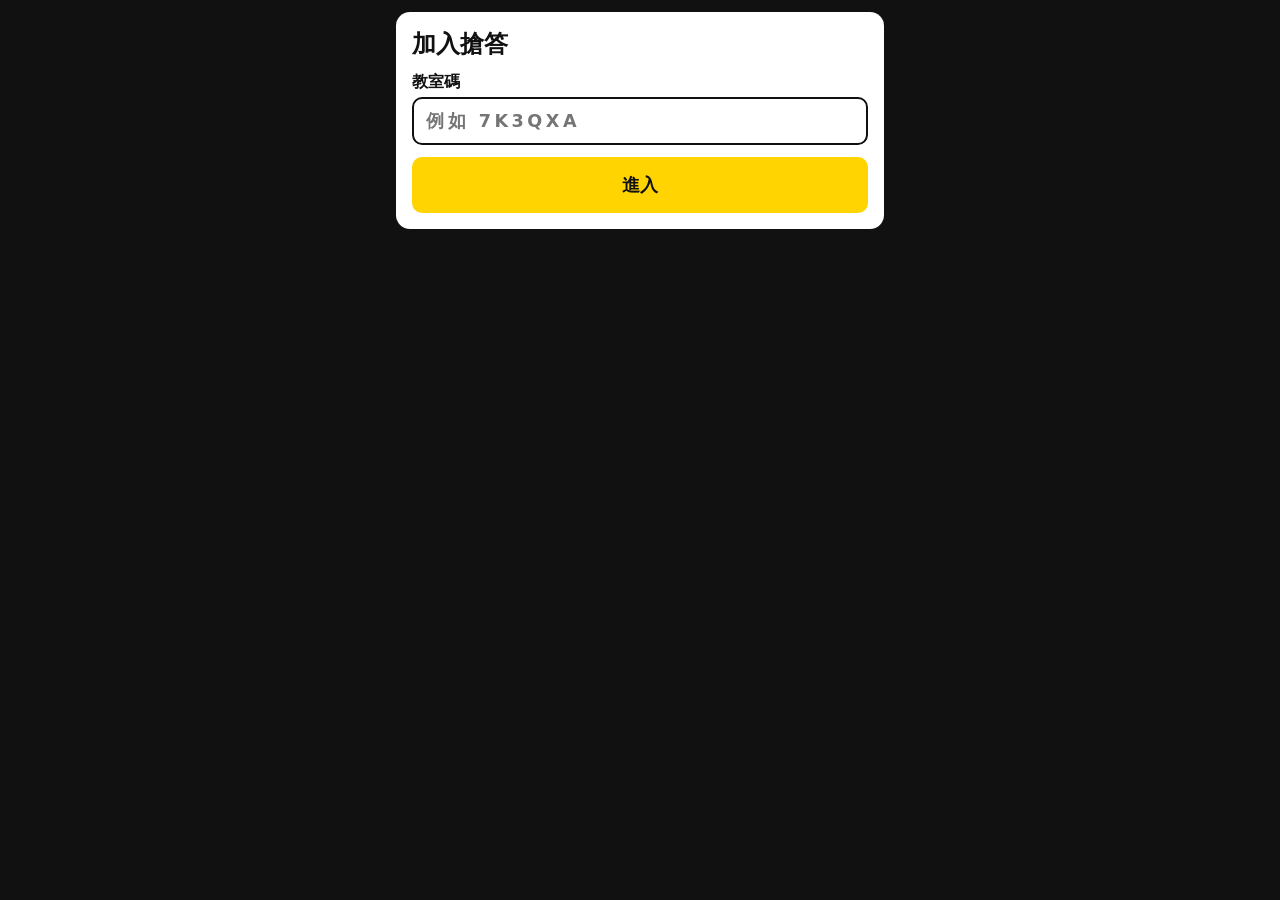
<file: join.html>
<!doctype html>
<!--
  【著作權聲明】
  台語課堂搶答（學生頁）— 學生以手機加入教室、搶答、選答案、拼音（聲母＋韻母＋聲調）或排序（1–6）
  Copyright © 2026 詹宗龍（臺中明道中學）. All rights reserved.
  本網頁之程式碼、版面與教案設計著作權屬詹宗龍所有，僅供非營利之教育教學使用。
  未經著作權人書面授權，不得重製、改作、散布或修改本網頁之全部或一部分。
  拼音依教育部《臺灣台語羅馬字拼音方案》，其著作權屬原權利人。
-->
<html lang="zh-Hant">
<head>
<meta charset="utf-8">
<meta name="viewport" content="width=device-width, initial-scale=1, maximum-scale=1">
<meta name="author" content="詹宗龍（臺中明道中學）">
<meta name="copyright" content="© 2026 詹宗龍（臺中明道中學）。保留一切權利。">
<title>學生模式</title>
<link rel="icon" href="data:image/svg+xml,<svg xmlns='http://www.w3.org/2000/svg' viewBox='0 0 100 100'><text y='.9em' font-size='90'>💭</text></svg>">
<link rel="stylesheet" href="assets/app.css?v=47">
<link rel="stylesheet" href="assets/spell.css?v=47">
</head>
<body>
<main class="stu" id="main"><p class="muted center">載入中…</p></main>

<script type="module">
import {
  loadFirebase, authErrorText, showSetupNeeded, normalizeRoom, serverNow, esc, $, toast,
  DEPARTMENTS, OTHER_CLASS, DEFAULT_META, groupLabel, rankBuzzes, groupCap, groupScored,
  optionList, optionText, isChoice, isMulti, isSpell, choicePoints, roundPoints, leaderboard, CORRECT_PTS,
  isSort, SORT_N, SORT_COLORS, answerMatches, closestKey,
} from './assets/core.js?v=47';
import {
  INITIAL_ROWS, FINAL_TABS, TONES, GROUP_COLORS, initialCat, finalCat, toneFinal, encode, decode, spellText, spellParts,
} from './assets/spell.js?v=47';
import { sound } from './assets/sound.js?v=47';

const main = $('#main');
const params = new URL(location.href).searchParams;
// ?slot=2 讓同一台電腦可以開多個學生分頁測試（不同的匿名身分）
const slot = (params.get('slot') || '').replace(/\W/g, '').slice(0, 8);
const LS = `buzz.profile${slot ? `.${slot}` : ''}`;
const loadProfile = () => { try { return JSON.parse(localStorage.getItem(LS)) || {}; } catch { return {}; } };
/** v36：「5號 王小明」→ { seat: '5', name: '王小明' }；舊資料沒有座號就整串當姓名。 */
const splitSeat = (full) => { const mt = /^(\d{1,2})號 (.+)$/.exec(String(full || '')); return mt ? { seat: mt[1], name: mt[2] } : { seat: '', name: String(full || '') }; };
const saveProfile = (p) => { try { localStorage.setItem(LS, JSON.stringify(p)); } catch {} };

let rid = normalizeRoom(params.get('room'));
if (!rid) askRoom(); else boot();

function askRoom() {
  main.innerHTML = `
    <div class="card"><h2>加入搶答</h2>
      <form id="f"><label>教室碼<input id="code" maxlength="6" autocomplete="off" placeholder="例如 7K3QXA" style="text-transform:uppercase;letter-spacing:.2em"></label>
      <button class="btn btn-yellow big">進入</button></form></div>`;
  $('#f').onsubmit = (e) => {
    e.preventDefault();
    rid = normalizeRoom($('#code').value);
    if (rid.length !== 6) return toast('教室碼是 6 碼');
    history.replaceState(null, '', `?room=${rid}${slot ? `&slot=${slot}` : ''}`);
    boot();
  };
}

async function boot() {
  let fb;
  try {
    fb = await loadFirebase({ appName: `student${slot ? `-${slot}` : ''}` });
  } catch (e) {
    if (e.code === 'NO_CONFIG') return showSetupNeeded(main);
    throw e;
  }
  let user;
  try {
    user = fb.auth.currentUser || (await new Promise((res) => { const off = fb.onAuthStateChanged(fb.auth, (u) => { off(); res(u); }); }));
    if (!user || !user.isAnonymous) user = (await fb.signInAnonymously(fb.auth)).user;
  } catch (e) {
    main.innerHTML = `<div class="card center"><h2>無法連線</h2><p>${esc(authErrorText(e))}</p></div>`;
    return;
  }
  const uid = user.uid;
  const r = (p = '') => fb.ref(fb.db, `buzzRooms/${rid}${p}`);

  // 上線狀態：斷線時自動移除，老師端顯示灰卡
  fb.onValue(fb.ref(fb.db, '.info/connected'), (snap) => {
    if (snap.val() !== true) return;
    fb.onDisconnect(r(`/presence/${uid}`)).remove();
    fb.set(r(`/presence/${uid}`), true).catch(() => {});
  });

  let s = null;
  let editing = false;
  let pending = null;         // 剛按下、等資料庫回報的動作（避免畫面閃回）
  const prev = { state: null, round: null, answer: null, judged: null };

  fb.onValue(r(), (snap) => {
    const v = snap.val();
    if (!v || !v.meta) {
      main.innerHTML = s
        ? '<div class="card center"><h2>本次搶答已結束</h2><p>謝謝參與！</p></div>'
        : `<div class="card center"><h2>找不到教室 ${esc(rid)}</h2><p>請確認大螢幕上的教室碼。</p><a class="btn btn-yellow" href="join.html">重新輸入</a></div>`;
      s = null;
      return;
    }
    const meta = { ...DEFAULT_META, ...v.meta };
    const players = v.players || {};
    const hadMe = !!(s && s.me);
    s = {
      meta, players, me: players[uid] || null,
      kicked: !!(v.kicked || {})[uid],
      buzz: ((v.buzzes || {})[meta.round] || {})[uid] || null,
      foul: ((v.fouls || {})[meta.round] || {})[uid] || null,
      answer: ((v.answers || {})[meta.round] || {})[uid] || null,
      roundAnswers: (v.answers || {})[meta.round] || {},
      judge: ((v.judges || {})[meta.round] || {})[uid] || null,
      ranked: rankBuzzes((v.buzzes || {})[meta.round], players, meta),
    };
    // v38：老師按「移除」（非封鎖）後名額已釋放，這支手機可直接重新加入
    if (hadMe && !s.me && !s.kicked) { editing = false; toast('老師已將你移出名單，確認資料後按加入即可重新加入', 5000); }
    if (prev.round !== meta.round) pending = null;
    effects();
    render();
  }, (e) => { main.innerHTML = `<div class="card center"><h2>無法讀取教室</h2><p>${esc(authErrorText(e))}</p></div>`; });

  setInterval(() => { if (s && s.foul && !isChoice(s.meta)) render(); }, 250);

  function effects() {
    const m = s.meta;
    if (prev.state !== null && m.state === 'open' && (prev.state !== 'open' || prev.round !== m.round)) {
      sound.open();
      navigator.vibrate && navigator.vibrate(120);
    }
    if (m.answer && m.answer !== prev.answer && s.answer) (answerMatches(s.answer.c, m.answer) ? sound.first : sound.end)();
    if (s.judge && s.judge !== prev.judged) (s.judge === 'right' ? sound.first : sound.end)();
    prev.state = m.state; prev.round = m.round; prev.answer = m.answer || null; prev.judged = s.judge;
  }

  /* ── 畫面 ── */
  function render() {
    spUsed = false;
    renderMain();
    if (!spUsed) spClose();
  }
  function renderMain() {
    if (!s) return;
    // 只有遊戲中的按鈕畫面用 main._html 快取比對；其他畫面切回來時要清掉
    if (!(s.me && s.me.approved && s.meta.phase === 'game' && !editing && !s.kicked
      && (s.meta.groupMode === 'none' || s.me.group))) main._html = null;
    if (s.kicked) { main.innerHTML = '<div class="card center"><h2>這支手機已被老師封鎖</h2><p>無法加入這個教室，請找老師協助。</p></div>'; return; }
    // 老師中途改成分組模式時，還沒有組別的人要先補選組別
    if (!s.me || editing || (s.meta.groupMode !== 'none' && !s.me.group)) return renderForm();
    if (!s.me.approved) { sortWide(false); return renderPending(); }
    renderPlay();
  }

  function classOptions(cur) {
    return `<option value="">請選擇</option>${DEPARTMENTS.map((d) => `<optgroup label="${d.name}">${d.classes
      .map((c) => `<option ${c === cur ? 'selected' : ''}>${c}</option>`).join('')}</optgroup>`).join('')}
      <option value="${OTHER_CLASS}" ${cur === OTHER_CLASS ? 'selected' : ''}>其他（非本校／不分班）</option>`;
  }

  function renderForm() {
    if (document.activeElement && main.contains(document.activeElement) && $('#jf')) return; // 填寫中不重繪
    const m = s.meta;
    const p = s.me || loadProfile();
    // v36：座號併進姓名欄存成「5號 王小明」（不改 Firebase 規則）；編輯時拆回座號與姓名
    const sp = splitSeat(p.name);
    // v32：組別讓學生直接輸入阿拉伯數字（1～20），投影頁一律顯示成「第 X 組」；個人賽的組別只記錄與顯示，不影響計分
    const solo = m.groupMode === 'none'; // v40：「個人」模式不用填組別
    const groupSel = solo ? '' : `
      <label>組別<input id="grp" type="text" inputmode="numeric" pattern="[0-9]*" maxlength="2" required
        value="${p.group || ''}" placeholder="輸入數字 1～${m.groupMode === 'none' ? 20 : (m.groupCount || 8)}" autocomplete="off"></label>`;
    main.innerHTML = `
      <div class="card">
        <h2>加入搶答 <small class="muted">${m.className ? `${esc(m.className)}・` : ''}${rid}</small></h2>
        <form id="jf">
          <label>班級<select id="cls" required>${classOptions(p.cls)}</select></label>
          ${groupSel}
          <label>座號<input id="seat" type="text" inputmode="numeric" pattern="[0-9]*" maxlength="2" required
            value="${esc(sp.seat)}" placeholder="輸入數字" autocomplete="off"></label>
          <label>姓名<input id="nm" maxlength="15" required value="${esc(sp.name)}" autocomplete="off"></label>
          <button class="btn btn-yellow big">${s.me ? '更新資料' : '加入'}</button>
          ${s.me ? '<button type="button" class="btn" id="cancel">取消</button>' : ''}
        </form>
      </div>`;
    for (const id of ['#grp', '#seat']) if ($(id)) $(id).addEventListener('input', (e) => { e.target.value = e.target.value.replace(/[０-９]/g, (d) => String.fromCharCode(d.charCodeAt(0) - 0xFEE0)).replace(/\D/g, '').slice(0, 2); });
    if ($('#cancel')) $('#cancel').onclick = () => { editing = false; render(); };
    $('#jf').onsubmit = async (e) => {
      e.preventDefault();
      const seat = Number(String($('#seat').value).replace(/[０-９]/g, (d) => String.fromCharCode(d.charCodeAt(0) - 0xFEE0)).trim()) || 0;
      const nm = $('#nm').value.trim().slice(0, 15);
      if (!Number.isInteger(seat) || seat < 1 || seat > 99) return toast('座號請輸入 1～99 的數字');
      const data = {
        cls: $('#cls').value,
        name: nm ? `${seat}號 ${nm}` : '',
        group: solo ? 0 : Number(String($('#grp').value).replace(/[０-９]/g, (d) => String.fromCharCode(d.charCodeAt(0) - 0xFEE0)).trim()) || 0,
      };
      if (!data.cls || !data.name) return toast('請選班級並填姓名');
      const maxG = m.groupCount || 8;
      if (solo) {
        const sc = Math.max(1, Number(m.groupCap) || 50);
        if (!(s.me && s.me.approved) && Object.entries(s.players).filter(([u, q]) => u !== uid && q.approved).length >= sc)
          return toast(`已經額滿了（作答人數上限 ${sc} 人）`);
      } else if (!Number.isInteger(data.group) || data.group < 1 || data.group > maxG) return toast(`組別請輸入 1～${maxG} 的數字`);
      const cap = groupCap(m);
      if (cap && !solo && Object.entries(s.players).filter(([u, q]) => u !== uid && q.approved && q.group === data.group).length >= cap)
        return toast(`${groupLabel(data.group)}已經額滿了（每組只能 ${cap} 人作答）`);
      saveProfile(data);
      try {
        await fb.update(r(`/players/${uid}`), s.me ? data : { ...data, joinedAt: fb.serverTimestamp() });
        editing = false;
        document.activeElement && document.activeElement.blur();
        render();
      } catch (err) { toast(authErrorText(err)); }
    };
  }

  function header() {
    const me = s.me;
    return `${s.meta.className ? `<div class="room-cls">${esc(s.meta.className)}・課堂搶答</div>` : ''}<div class="me"><div><div class="name">${esc(me.name)}</div>
      <div class="muted">${esc([me.cls, groupLabel(me.group)].filter(Boolean).join('・'))}</div></div>
      <div class="score">${me.score || 0} 分</div></div>`;
  }

  function renderPending() {
    main.innerHTML = `${header()}
      <div class="card center"><h2>已送出，等待老師核准…</h2><p>請看大螢幕上有沒有你的名字。</p>
      <button class="btn" id="edit">修改資料</button></div>`;
    $('#edit').onclick = () => { editing = true; render(); };
  }

  function renderPlay() {
    const m = s.meta;
    sortWide(m.phase === 'game' && isSort(m));
    if (m.phase === 'lobby') {
      return void (main.innerHTML = `${header()}<div class="card center"><h2>✅ 已加入！</h2><p>等老師開始…</p></div>`);
    }
    if (m.phase === 'ended') return renderEnded();
    if (isSpell(m)) return renderSpell();
    if (isSort(m)) return renderSort();
    if (isChoice(m)) return renderAnswer();
    renderBuzz();
  }
  // 排序題的學生頁拿掉 520px 寬度上限，橫式手機色塊才填得滿
  const sortWide = (on) => main.classList.toggle('sort-wide', on);

  /** 活動結束：顯示自己（或自己組）的名次與分數。 */
  function renderEnded() {
    const rows = leaderboard(s.players, s.meta);
    let rank = 0;
    rows.forEach((u, i) => { if (i === 0 || u.score !== rows[i - 1].score) rank = i + 1; u.rank = rank; });
    const grouped = groupScored(s.meta) && s.me.group;
    const mine = rows.find((u) => u.key === (grouped ? `g${s.me.group}` : uid));
    const medal = { 1: '🥇 冠軍', 2: '🥈 亞軍', 3: '🥉 季軍' };
    const html = `${header()}<div class="card center">
      <h2>🏁 活動結束</h2>
      ${mine ? `<p style="font-size:2rem;font-weight:900;margin:.3em 0">${medal[mine.rank] || `第 ${mine.rank} 名`}</p>
        <p>${grouped ? `${esc(mine.name)}共 ` : ''}<b>${mine.score}</b> 分</p>` : ''}
      <p class="muted">請看大螢幕的頒獎台！</p></div>`;
    if (main._html !== html) { main._html = html; main.innerHTML = html; }
  }

  function myRank() {
    const grouped = groupScored(s.meta) && s.me.group;
    const i = s.ranked.findIndex((it) => it.uid === uid || (grouped && it.player.group === s.me.group));
    return i < 0 ? null : { n: i + 1, mine: s.ranked[i].uid === uid };
  }

  function renderBuzz() {
    const m = s.meta;
    let cls = 'ready', label = '準備', status = `第 ${esc(m.round)} 題`, enabled = true;
    const lockLeft = s.foul && m.penaltySec > 0 ? Math.ceil((s.foul.at + m.penaltySec * 1000 - serverNow()) / 1000) : 0;
    const rank = myRank();
    const groupTaken = rank && !rank.mine; // 同組已有人搶到（first/single/double 模式）

    if (s.buzz || pending === `buzz${m.round}`) {
      cls = s.judge === 'right' ? 'won' : 'done';
      label = rank ? `第 ${rank.n} 名` : '已按下';
      status = s.judge === 'right' ? `🎉 答對了！+${CORRECT_PTS}` : s.judge === 'wrong' ? '答錯了，下次加油' : '已搶答，等老師叫你';
      enabled = false;
    } else if (groupTaken) {
      cls = 'off'; label = `第 ${rank.n} 名`; status = '同組隊友已搶到'; enabled = false;
    } else if (s.foul && (m.penaltySec === -1 || lockLeft > 0)) {
      cls = 'foul'; enabled = false;
      label = m.penaltySec === -1 ? '偷跑' : `${lockLeft}`;
      status = m.penaltySec === -1 ? '偷跑！本題不能搶' : '偷跑！暫時鎖定';
    } else if (m.state === 'open') {
      cls = 'go'; label = '搶！'; status = '快按！';
    } else if (m.state === 'locked') {
      cls = 'off'; label = '鎖定'; status = '本題已鎖定'; enabled = false;
    } else {
      status = '等老師說開始…（太早按會偷跑）';
    }
    const html = `${header()}<div class="status">${status}</div>
      <button class="buzz ${cls}" id="buzz" ${enabled ? '' : 'disabled'}>${label}</button>`;
    if (main._html !== html) { main._html = html; main.innerHTML = html; $('#buzz').onpointerdown = press; }
  }

  async function press(e) {
    e.preventDefault();
    const m = s.meta;
    if (m.state === 'open') {
      pending = `buzz${m.round}`;
      sound.buzz(); navigator.vibrate && navigator.vibrate(60);
      render();
      try { await fb.set(r(`/buzzes/${m.round}/${uid}`), { at: fb.serverTimestamp() }); }
      catch { pending = null; toast('沒搶到（可能已鎖定）'); render(); }
    } else if (m.state === 'idle') {
      sound.foul(); navigator.vibrate && navigator.vibrate([80, 60, 80]);
      try { await fb.set(r(`/fouls/${m.round}/${uid}`), { at: fb.serverTimestamp() }); } catch {}
    }
  }

  // 複選題：學生正在勾選、還沒送出的選項（每題一份）
  const picks = new Map();
  const myPicks = (round) => { if (!picks.has(round)) picks.set(round, new Set()); return picks.get(round); };

  function renderAnswer() {
    const m = s.meta;
    const opts = optionList(m);
    const multi = isMulti(m);
    const mine = s.answer ? s.answer.c : (pending && pending.startsWith(`ans${m.round}:`) ? pending.split(':')[1] : null);
    const canPick = m.state === 'open' && !mine;
    const sel = myPicks(m.round);
    let status;
    const got = m.answer ? (choicePoints(s.roundAnswers, m.answer)[uid] || 0) : 0;
    if (m.answer) status = !mine ? `答案是 ${optionText(m.answer)}，你沒有作答` : mine === m.answer ? `🎉 答對了！+${got}` : `答錯了，答案是 ${optionText(m.answer)}`;
    else if (mine) status = multi ? `已送出 ${esc(mine)}，等老師公布答案` : '已送出，等老師公布答案';
    else if (m.state === 'open') status = multi ? '複選：點選所有你認為對的答案，再按「送出」' : '請選答案（只能選一次）';
    else if (m.state === 'locked') status = '時間到';
    else status = `第 ${esc(m.round)} 題・等老師說開始…${multi ? '（複選）' : ''}`;
    const inMine = (o) => !!mine && String(mine).includes(o);
    const inKey = (o) => !!m.answer && String(m.answer).includes(o);
    const html = `${header()}<div class="status">${status}</div>
      <div class="opts ${opts.length > 5 ? 'many' : ''}" style="--rows:${Math.ceil(opts.length / 2)}">${opts.map((o) => {
        let c = '';
        if (m.answer && inKey(o)) c = 'correct';
        else if (m.answer && inMine(o)) c = 'wrong';
        else if (inMine(o) || (canPick && multi && sel.has(o))) c = 'picked';
        return `<button class="btn ${c}" data-o="${o}" ${canPick ? '' : 'disabled'}>${optionText(o)}</button>`;
      }).join('')}</div>
      ${multi && canPick ? `<button class="btn btn-yellow big send-multi" id="sendMulti" ${sel.size ? '' : 'disabled'}>送出${sel.size ? `（${[...sel].sort().join('')}）` : ''}</button>` : ''}`;
    if (main._html === html) return;
    main._html = html; main.innerHTML = html;
    const send = async (c) => {
      pending = `ans${m.round}:${c}`;
      sound.buzz(); navigator.vibrate && navigator.vibrate(40);
      render();
      try { await fb.set(r(`/answers/${m.round}/${uid}`), { c, at: fb.serverTimestamp() }); }
      catch { pending = null; toast('送出失敗（可能已鎖定）'); render(); }
    };
    main.querySelectorAll('[data-o]').forEach((b) => {
      b.onclick = () => {
        if (!canPick) return;
        if (!multi) return send(b.dataset.o);
        // 複選：點一下選、再點一下取消
        if (sel.has(b.dataset.o)) sel.delete(b.dataset.o); else sel.add(b.dataset.o);
        navigator.vibrate && navigator.vibrate(15);
        render();
      };
    });
    const sm = $('#sendMulti');
    if (sm) sm.onclick = () => { if (sel.size) send([...sel].sort().join('')); };
  }

  /* ── 排序題：沿用「排序舉牌」網頁——1–6 色塊拖曳排順序（直式上下排、橫式左右排），
        右上角 ✖ 移除不要的選項，「上一步／下一步」復原；按「送出」後不能改 ── */
  const FULL = Array.from({ length: SORT_N }, (_, i) => String(i + 1)).join('');
  const sortHist = new Map();     // 每題的排列紀錄 { stack: [順序…], idx }
  const hist = (round) => { if (!sortHist.has(round)) sortHist.set(round, { stack: [FULL], idx: 0 }); return sortHist.get(round); };
  const sortOrder = (round) => { const h = hist(round); return h.stack[h.idx]; };
  function setOrder(round, next) {
    const h = hist(round);
    if (next === h.stack[h.idx]) return;
    h.stack = h.stack.slice(0, h.idx + 1);
    h.stack.push(next);
    h.idx++;
    navigator.vibrate && navigator.vibrate(15);
  }
  let sortDrag = null;
  const ICON_UNDO = '<svg viewBox="0 0 24 24" aria-hidden="true"><path d="M9 14 4 9l5-5" fill="none" stroke="currentColor" stroke-width="2.6" stroke-linecap="round" stroke-linejoin="round"/><path d="M4 9h10.5a5.5 5.5 0 0 1 0 11H11" fill="none" stroke="currentColor" stroke-width="2.6" stroke-linecap="round"/></svg>';
  const ICON_REDO = '<svg viewBox="0 0 24 24" aria-hidden="true"><path d="m15 14 5-5-5-5" fill="none" stroke="currentColor" stroke-width="2.6" stroke-linecap="round" stroke-linejoin="round"/><path d="M20 9H9.5a5.5 5.5 0 0 0 0 11H13" fill="none" stroke="currentColor" stroke-width="2.6" stroke-linecap="round"/></svg>';

  function renderSort() {
    const m = s.meta;
    const mine = s.answer ? s.answer.c : (pending && pending.startsWith(`ans${m.round}:`) ? pending.slice(`ans${m.round}:`.length) : null);
    const canMove = m.state === 'open' && !mine;
    const order = mine || sortOrder(m.round);
    const h = hist(m.round);
    const key = m.answer && mine ? (String(m.answer).includes(',') ? closestKey(mine, m.answer) : m.answer) : null;
    let status;
    const got = m.answer ? (roundPoints(m, s.roundAnswers, m.answer)[uid] || 0) : 0;
    const keyText = m.answer ? String(m.answer).split(',').join(' 或 ') : '';
    if (m.answer) status = !mine ? `答案是 ${keyText}，你沒有作答` : answerMatches(mine, m.answer) ? `🎉 答對了！+${got}` : `答錯了，答案是 ${keyText}`;
    else if (mine) status = '已送出，等老師公布答案';
    else if (m.state === 'open') status = '按住拖到任何位置・✖ 移除・按送出';
    else if (m.state === 'locked') status = '時間到';
    else status = `第 ${esc(m.round)} 題・排序題，等老師說開始…`;
    const blocks = order.split('').map((d, i) => {
      const [bg, fg] = SORT_COLORS[d];
      const mark = key ? (key[i] === d ? ' ok' : ' ng') : '';
      return `<div class="sort-blk${mark}${canMove ? '' : ' fixed'}" data-d="${d}" style="background:${bg};color:${fg}"><span class="sort-num">${d}</span>${canMove ? `<button class="sort-x" data-x="${d}" aria-label="移除 ${d}">✖</button>` : ''}</div>`;
    }).join('') || '<div class="sort-empty">選項都移除了，按「上一步」或「重排」</div>';
    const html = `${header()}<div class="status">${status}</div>
      <div class="sort-grid" id="sortGrid">${blocks}</div>
      ${canMove ? `<div class="sort-acts">
        <button class="btn sort-ico" id="sortUndo" title="上一步" aria-label="上一步" ${h.idx > 0 ? '' : 'disabled'}>${ICON_UNDO}</button>
        <button class="btn sort-ico" id="sortRedo" title="下一步" aria-label="下一步" ${h.idx < h.stack.length - 1 ? '' : 'disabled'}>${ICON_REDO}</button>
        <button class="btn" id="sortReset" ${order === FULL ? 'disabled' : ''}>重排</button>
        <button class="btn btn-yellow big" id="sortSend" ${order ? '' : 'disabled'}>送出</button></div>` : ''}`;
    if (sortDrag) return;              // 拖曳中不重畫，放開後再畫
    if (main._html === html) return;
    main._html = html; main.innerHTML = html;
    sortFit();
    if (!canMove) return;
    const grid = $('#sortGrid');
    grid.querySelectorAll('.sort-blk').forEach((b) => sortEnableDrag(b, grid, m.round));
    grid.querySelectorAll('.sort-x').forEach((x) => {
      x.addEventListener('pointerdown', (e) => e.stopPropagation());
      x.onclick = (e) => { e.stopPropagation(); setOrder(m.round, sortOrder(m.round).replace(x.dataset.x, '')); render(); };
    });
    $('#sortUndo').onclick = () => { if (h.idx > 0) { h.idx--; render(); } };
    $('#sortRedo').onclick = () => { if (h.idx < h.stack.length - 1) { h.idx++; render(); } };
    $('#sortReset').onclick = () => { setOrder(m.round, FULL); render(); };
    $('#sortSend').onclick = async () => {
      const c = sortOrder(m.round);
      if (!c) return;
      pending = `ans${m.round}:${c}`;
      sound.buzz(); navigator.vibrate && navigator.vibrate(40);
      render();
      try { await fb.set(r(`/answers/${m.round}/${uid}`), { c, at: fb.serverTimestamp() }); }
      catch { pending = null; toast('送出失敗（可能已鎖定）'); render(); }
    };
  }
  /** 自由拖曳（v29）：按住色塊（手指或滑鼠）後，色塊會跟著移動，原位變成虛線空位；
      移到哪裡，空位就跑到哪裡（依手指位置和各色塊中線判斷），放開就插在空位。 */
  function sortEnableDrag(btn, grid, round) {
    btn._sort = { grid, round };
    btn.addEventListener('pointerdown', (e) => {
      if (e.target.closest('.sort-x') || sortDrag) return;
      if (e.button != null && e.button > 0) return;     // 只接受左鍵／手指
      e.preventDefault();
      const r = btn.getBoundingClientRect();
      const ghost = btn.cloneNode(true);
      ghost.querySelector('.sort-x')?.remove();
      ghost.classList.add('sort-ghost');
      Object.assign(ghost.style, { width: `${r.width}px`, height: `${r.height}px`, left: `${r.left}px`, top: `${r.top}px` });
      document.body.appendChild(ghost);
      btn.classList.add('placeholder');
      sortDrag = { btn, ghost, dx: e.clientX - r.left, dy: e.clientY - r.top, id: e.pointerId };
      try { btn.setPointerCapture(e.pointerId); } catch {}
      navigator.vibrate && navigator.vibrate(20);
    });
  }
  /** 拖曳中：色塊跟著指標走，並把空位移到最接近的位置。 */
  function sortDragMove(e) {
    if (!sortDrag || (sortDrag.id != null && e.pointerId !== sortDrag.id)) return;
    e.preventDefault();
    const { btn, ghost, dx, dy } = sortDrag;
    ghost.style.left = `${e.clientX - dx}px`;
    ghost.style.top = `${e.clientY - dy}px`;
    const { grid } = btn._sort;
    const row = getComputedStyle(grid).flexDirection === 'row';   // 依實際排版判斷左右或上下
    const others = [...grid.children].filter((b) => b !== btn && b.classList.contains('sort-blk'));
    const pos = row ? e.clientX : e.clientY;
    let before = null;
    for (const b of others) {
      const r = b.getBoundingClientRect();
      if (pos < (row ? r.left + r.width / 2 : r.top + r.height / 2)) { before = b; break; }
    }
    if (before ? btn.nextElementSibling !== before : grid.lastElementChild !== btn) grid.insertBefore(btn, before);
  }
  /** 放開：記下新順序再重畫。手指移出色塊或瀏覽器沒送 pointerup 時，由 window 的監聽補上，不會卡在拖曳中。 */
  function sortDragEnd(e) {
    if (!sortDrag || (e && sortDrag.id != null && e.pointerId != null && e.pointerId !== sortDrag.id)) return;
    const { btn, ghost } = sortDrag;
    sortDrag = null;
    ghost.remove();
    btn.classList.remove('placeholder');
    const { grid, round } = btn._sort;
    setOrder(round, [...grid.children].filter((b) => b.classList.contains('sort-blk')).map((b) => b.dataset.d).join(''));
    main._html = null;
    render();
  }
  window.addEventListener('pointermove', sortDragMove, { passive: false });
  window.addEventListener('pointerup', sortDragEnd);
  window.addEventListener('pointercancel', sortDragEnd);
  /** 直式手機上下排、橫式左右排；數字字級跟著色塊大小（盡量放大）。 */
  function sortFit() {
    const grid = $('#sortGrid');
    if (!grid) return;
    grid.classList.toggle('row', window.innerWidth > window.innerHeight);
    grid.querySelectorAll('.sort-blk').forEach((b) => {
      const sz = Math.min(b.clientWidth * 0.62, b.clientHeight * 0.72);
      if (sz > 0) b.querySelector('.sort-num').style.fontSize = `${sz}px`;
      const x = b.querySelector('.sort-x');
      if (x) x.style.fontSize = `${Math.max(14, Math.min(26, Math.min(b.clientWidth, b.clientHeight) * 0.16))}px`;
    });
  }
  window.addEventListener('resize', () => { if (s && isSort(s.meta)) sortFit(); });

  /* ── 拼音題：作答中與送出後都是橫式全螢幕的覆蓋層（#sp），版面沿用「羅馬字拼音答題」v10 ── */
  let sp = null;            // 覆蓋層元素
  let spKey = null;         // 目前畫的是哪個畫面（避免別人作答時一直重畫）
  let spUsed = false;       // 這次 render 有沒有用到覆蓋層
  let spTab = 0;            // 韻母區目前所在的分類
  let spFont = '';          // 進入前的根字級（離開時還原）
  const spPicks = new Map(); // 每題學生選到一半的 { i, f, t }
  const spPick = (round) => { if (!spPicks.has(round)) spPicks.set(round, { i: null, f: null, t: null }); return spPicks.get(round); };

  function renderSpell() {
    const m = s.meta;
    const mine = s.answer ? s.answer.c : (pending && pending.startsWith(`ans${m.round}:`) ? pending.slice(`ans${m.round}:`.length) : null);
    if (mine) { spUsed = true; return spResult(mine); }
    if (m.state === 'open') { spUsed = true; return spCompose(); }
    const status = m.state === 'locked'
      ? (m.answer ? `時間到，你沒有作答・答案是 ${esc(spellText(m.answer))}` : '時間到')
      : `第 ${esc(m.round)} 題・拼音題，等老師說開始…`;
    const html = `${header()}<div class="status">${status}</div>
      <div class="card center"><p>開始後畫面會轉成<b>橫式</b>：<br>選<b>聲母＋韻母＋聲調</b>，再按「<b>送出</b>」。<br>送出後不能修改。</p></div>`;
    if (main._html !== html) { main._html = html; main.innerHTML = html; }
  }

  function spOpen() {
    if (sp) return;
    sp = document.createElement('div');
    sp.id = 'sp';
    document.body.appendChild(sp);
    spFont = document.documentElement.style.fontSize;
    window.addEventListener('resize', spLayout);
    sp.addEventListener('click', spClick);
    sp.addEventListener('pointerup', spFullscreen, { once: true });
    spFullscreen();
  }
  function spClose() {
    if (!sp) return;
    sp.remove(); sp = null; spKey = null;
    document.documentElement.style.fontSize = spFont;
    window.removeEventListener('resize', spLayout);
  }
  function spFullscreen() {
    const el = document.documentElement;
    if (document.fullscreenElement || document.webkitFullscreenElement) return;
    const req = el.requestFullscreen || el.webkitRequestFullscreen;
    if (!req) return;     // iPhone Safari 不支援，靠 CSS 旋轉即可
    try {
      const p = req.call(el, { navigationUI: 'hide' });
      if (p && p.then) p.then(() => screen.orientation && screen.orientation.lock && screen.orientation.lock('landscape').catch(() => {})).catch(() => {});
    } catch {}
  }
  /** 直拿手機時把覆蓋層轉 90 度成橫式；根字級隨畫面大小縮放。 */
  function spLayout() {
    if (!sp) return;
    const vw = window.innerWidth, vh = window.innerHeight;
    const portrait = vh > vw;
    const W = portrait ? vh : vw, H = portrait ? vw : vh;
    sp.style.width = `${W}px`; sp.style.height = `${H}px`;
    sp.style.transform = portrait ? `translateX(${vw}px) rotate(90deg)` : 'none';
    document.documentElement.style.fontSize = `${Math.max(9, Math.min(H / 19, W / 36))}px`;
    const box = sp.querySelector('.sp-fscroll');
    if (box) {
      const rem = parseFloat(getComputedStyle(document.documentElement).fontSize);
      box.style.setProperty('--final-cols', Math.max(4, Math.min(9, Math.floor((box.clientWidth + 0.3 * rem) / (4.2 * rem)))));
    }
    spFitLabels();
    spFitWord();
  }
  /** 同一區的按鈕統一縮小字級，讓最長的標籤也塞得進框（同 v10 fitLabels）。 */
  function spFitLabels() {
    if (!sp) return;
    const labels = [...sp.querySelectorAll('.sp-lbl')];
    labels.forEach((l) => { l.style.fontSize = ''; });
    const groups = new Map();
    labels.forEach((l) => {
      const b = l.parentElement;
      const cs = getComputedStyle(b);
      const avail = b.clientWidth - parseFloat(cs.paddingLeft) - parseFloat(cs.paddingRight);
      const need = l.offsetWidth;
      if (!avail || !need) return;
      const key = b.closest('.sp-fgrid, .sp-grid, .sp-tabs') || b.parentElement;
      const g = groups.get(key) || { ratio: 1, items: [] };
      g.ratio = Math.min(g.ratio, (avail * 0.9) / need);
      g.items.push([l, parseFloat(getComputedStyle(l).fontSize)]);
      groups.set(key, g);
    });
    groups.forEach((g) => { if (g.ratio < 1) g.items.forEach(([l, f]) => { l.style.fontSize = `${(f * g.ratio).toFixed(1)}px`; }); });
  }
  /** 舉牌：字級放大到幾乎佔滿畫面。 */
  function spFitWord() {
    const word = sp && sp.querySelector('.sp-word');
    if (!word) return;
    const W = sp.clientWidth, H = sp.clientHeight;
    const size = H * 0.5;
    word.style.fontSize = `${size}px`;
    const scale = Math.min((W * 0.92) / word.scrollWidth, (H * 0.6) / word.scrollHeight, 1);
    word.style.fontSize = `${Math.floor(size * scale)}px`;
  }

  const tile = (attrs, label, sel, extra = '') => `<button class="sp-tile${sel ? ' selected' : ''}${extra}" ${attrs}><span class="sp-lbl">${label}</span></button>`;

  function spCompose(force = false) {
    const m = s.meta;
    const key = `c:${m.round}`;
    if (spKey === key && !force) return;
    spOpen();
    const st = spPick(m.round);
    const keepScroll = force && sp.querySelector('.sp-fscroll') ? sp.querySelector('.sp-fscroll').scrollTop : 0;
    spKey = key;
    const ready = st.i !== null && st.f !== null && st.t !== null;
    const slot = (v, label) => (v === null ? `<div class="sp-slot"><small>${label}</small></div>` : `<div class="sp-slot filled">${v === '' ? '∅' : esc(v)}</div>`);
    const initials = INITIAL_ROWS.map((row) => `<div class="sp-grow">${row.items.map((t) => tile(`data-pi="${t}"`, t, st.i === t)).join('')}
      ${row.zeroAfter ? tile('data-pi="" style="flex-grow:3"', '無聲母', st.i === '', ' zero') : ''}</div>`).join('');
    const tabs = FINAL_TABS.map((tab, i) => {
      const picked = st.f !== null && tab.rows.some((r) => r.items.includes(st.f));
      return `<button class="sp-tab${i === spTab ? ' active' : ''}${picked ? ' has-pick' : ''}" data-ptab="${i}"><span class="sp-lbl">${tab.label}</span></button>`;
    }).join('');
    const finals = FINAL_TABS.map((tab, i) => `<div class="sp-fsec" data-fsec="${i}"><div class="sp-fsec-title">${tab.title}</div>
      <div class="sp-fgrid">${tab.rows.flatMap((r) => r.items).map((f) => tile(`data-pf="${f}"`, f, st.f === f)).join('')}</div></div>`).join('');
    const tones = TONES.map((t) => `<button class="sp-tile${st.t === t.n ? ' selected' : ''}" data-pt="${t.n}"><span class="n">${t.n}</span><span class="ex">${t.ex}</span></button>`).join('');
    sp.innerHTML = `<section class="sp-compose">
      <div class="sp-top">
        <span class="sp-who">${esc(s.me.name)}・第 ${esc(m.round)} 題</span>
        <div class="sp-combo">${slot(st.i, '聲母')}<span class="sp-plus">+</span>${slot(st.f, '韻母')}<span class="sp-plus">+</span>${slot(st.t, '聲調')}</div>
        <button class="sp-tool" data-sp="clear">清除</button>
        <button class="sp-send${ready ? ' ready' : ''}" data-sp="send" ${ready ? '' : 'disabled'}>送出 ▶</button>
      </div>
      <div class="sp-panels">
        <div class="sp-panel sp-p-initial"><div class="sp-ptitle">聲母</div><div class="sp-grid">${initials}</div></div>
        <div class="sp-panel sp-p-final"><div class="sp-tabs">${tabs}</div><div class="sp-fscroll">${finals}</div></div>
        <div class="sp-panel sp-p-tone"><div class="sp-ptitle">聲調</div><div class="sp-tgrid">${tones}</div></div>
      </div></section>`;
    const box = sp.querySelector('.sp-fscroll');
    box.scrollTop = keepScroll;
    box.addEventListener('scroll', spSyncTab, { passive: true });
    spLayout();
  }
  /** 韻母區捲動時自動標出目前所在的分類。 */
  function spSyncTab() {
    const box = sp && sp.querySelector('.sp-fscroll');
    if (!box) return;
    let cur = 0;
    box.querySelectorAll('[data-fsec]').forEach((sec, i) => { if (sec.offsetTop <= box.scrollTop + 4) cur = i; });
    if (box.scrollTop + box.clientHeight >= box.scrollHeight - 2) cur = FINAL_TABS.length - 1;
    if (cur === spTab) return;
    spTab = cur;
    sp.querySelectorAll('[data-ptab]').forEach((b, i) => b.classList.toggle('active', i === cur));
  }
  function spClick(e) {
    const b = e.target.closest('button');
    if (!b || !s || spKey !== `c:${s.meta.round}`) return;
    const m = s.meta;
    const st = spPick(m.round);
    if ('ptab' in b.dataset) {
      spTab = Number(b.dataset.ptab);
      const box = sp.querySelector('.sp-fscroll');
      box.scrollTop = sp.querySelector(`[data-fsec="${spTab}"]`).offsetTop;
      sp.querySelectorAll('[data-ptab]').forEach((x, i) => x.classList.toggle('active', i === spTab));
      return;
    }
    const toggle = (k, v) => { st[k] = st[k] === v ? null : v; navigator.vibrate && navigator.vibrate(15); spCompose(true); };
    if ('pi' in b.dataset) return toggle('i', b.dataset.pi);
    if ('pf' in b.dataset) return toggle('f', b.dataset.pf);
    if ('pt' in b.dataset) return toggle('t', b.dataset.pt);
    if (b.dataset.sp === 'clear') { st.i = st.f = st.t = null; return spCompose(true); }
    if (b.dataset.sp === 'send' && st.i !== null && st.f !== null && st.t !== null) spSend(encode(st));
  }
  async function spSend(c) {
    const m = s.meta;
    pending = `ans${m.round}:${c}`;
    sound.buzz(); navigator.vibrate && navigator.vibrate(40);
    render();
    try { await fb.set(r(`/answers/${m.round}/${uid}`), { c, at: fb.serverTimestamp() }); }
    catch { pending = null; toast('送出失敗（可能已鎖定）'); render(); }
  }

  /** 送出後：全螢幕舉牌色塊；老師公布答案後在聲母、韻母、聲調上標 ✓／✗ 並顯示得分。 */
  function spResult(c) {
    const m = s.meta;
    const key = `r:${m.round}:${c}:${m.answer || ''}`;
    if (spKey === key) return;
    spOpen();
    spKey = key;
    const d = decode(c);
    const parts = m.answer ? spellParts(c, m.answer) : null;
    const mark = (ok) => (parts ? `<span class="sp-mark ${ok ? 'ok' : 'ng'}"><span>${ok ? '✓' : '✗'}</span></span>` : '');
    const ic = initialCat(d.i);
    const fc = finalCat(d.f);
    const g = s.me.group;
    const [gbg, gfg] = g ? GROUP_COLORS[(g - 1) % GROUP_COLORS.length] : ['#111111', '#FFD400'];
    const pts = m.answer ? (roundPoints(m, s.roundAnswers, m.answer)[uid] || 0) : 0;
    const status = !m.answer ? '已送出，等老師公布答案'
      : parts.all ? `🎉 全對！<b>+${pts}</b> 分`
      : `${pts ? `<b>+${pts}</b> 分・` : '沒有得分・'}答案是 <b>${esc(spellText(m.answer))}</b>`;
    sp.innerHTML = `<section class="sp-result">
      <div class="sp-rgroup" style="background:${gbg};color:${gfg}">${g ? `第 ${g} 組・` : ''}${esc(s.me.name)}</div>
      <div class="sp-word">
        <div class="sp-rb${d.i ? '' : ' zero'}" style="${d.i ? `background:${ic.bg};color:${ic.fg}` : ''}"><span class="txt">${d.i || '∅'}</span><span class="cat">${ic.name}</span>${mark(parts && parts.i)}</div>
        <div class="sp-rb" style="background:${fc.bg};color:${fc.fg}"><span class="txt">${toneFinal(d.f, d.t)}</span><span class="cat">${fc.name}</span>${mark(parts && parts.f)}</div>
      </div>
      <div class="sp-rstatus">${status}</div>
      <div class="sp-rtone">第 <b>${d.t}</b> 調${parts ? `<span class="sp-tm ${parts.t ? 'ok' : 'ng'}">${parts.t ? '✓' : '✗'}</span>` : ''}</div>
    </section>`;
    spLayout();
  }

}
</script>
</body>
</html>
</file>
<file: assets/app.css>
/*! 台語課堂搶答 — © 2026 詹宗龍（臺中明道中學）保留一切權利。 */
:root {
  --black: #111111;
  --yellow: #FFD400;
  --white: #FFFFFF;
  --grey-d: #2A2A2A;
  --grey-l: #F5F5F5;
  --muted: #8a8a8a;
  --green: #2e9e4f;
  --red: #d64545;
  --radius: 14px;
  font-family: "Noto Sans TC", "Microsoft JhengHei", system-ui, sans-serif;
}
* { box-sizing: border-box; }
[hidden] { display: none !important; }
html, body { margin: 0; min-height: 100%; }
body { background: var(--black); color: var(--white); }
button, select, input { font: inherit; }
h1, h2, h3 { margin: 0 0 .5em; }
h3 { font-size: 1rem; color: var(--yellow); }
code { background: var(--grey-d); padding: 0 .3em; border-radius: 4px; }

/* ── 版面 ── */
.topbar { display: flex; flex-wrap: wrap; align-items: center; gap: 8px 12px; padding: 10px 16px; background: var(--black); border-bottom: 3px solid var(--yellow); }
.topbar .title { font-weight: 900; font-size: 1.2rem; color: var(--yellow); }
.topbar .spacer { flex: 1; }
.topbar .who { color: var(--muted); font-size: .85rem; position: relative; }
.acct-btn { font-weight: 600; color: var(--grey-l); border-color: #555; }
.acct-menu { position: absolute; right: 0; top: calc(100% + 6px); z-index: 40; min-width: 160px; background: var(--white); border-radius: 10px; box-shadow: 0 8px 24px rgba(0,0,0,.45); padding: 6px; display: grid; }
.acct-menu button { background: none; border: 0; text-align: left; padding: 10px 12px; border-radius: 8px; font-weight: 700; color: var(--black); cursor: pointer; }
.acct-menu button:hover, .acct-menu button:focus-visible { background: var(--yellow); outline: none; }
.wrap-page { padding: 16px; max-width: 1400px; margin: 0 auto; }
.row { display: flex; gap: 8px; align-items: center; }
.row.wrap { flex-wrap: wrap; }
.row.between { justify-content: space-between; }
.row.center, .center { justify-content: center; text-align: center; }
.muted { color: var(--muted); }
.note { color: var(--muted); font-size: .9rem; min-height: 1.2em; }
.warn { color: var(--yellow); }
.card { background: var(--white); color: var(--black); border-radius: var(--radius); padding: 20px; }
.card h2, .card h3 { color: var(--black); }
.card.narrow { max-width: 460px; margin: 40px auto; }
.panel { background: var(--grey-d); border-radius: var(--radius); padding: 14px; }

/* ── 按鈕 ── */
.btn { border: 2px solid var(--white); background: transparent; color: var(--white); border-radius: 10px; padding: 8px 14px; cursor: pointer; font-weight: 700; }
.card .btn { border-color: var(--black); color: var(--black); }
.btn:hover:not(:disabled) { filter: brightness(1.15); }
.btn:disabled { opacity: .35; cursor: not-allowed; }
.btn-yellow, .card .btn-yellow { background: var(--yellow); border-color: var(--yellow); color: var(--black); }
.btn.danger { border-color: var(--red); color: var(--red); }
.btn.sm { padding: 3px 9px; font-size: .85rem; border-radius: 8px; }
.btn.big { padding: 14px 10px; font-size: 1.1rem; flex: 1; white-space: nowrap; }

/* ── 狀態徽章 ── */
.badge { display: inline-block; padding: 2px 10px; border-radius: 999px; font-weight: 800; font-size: .9rem; }
.st-idle { background: var(--grey-l); color: var(--black); }
.st-open { background: var(--yellow); color: var(--black); }
.st-locked { background: var(--red); color: var(--white); }

/* ── 控制面板 ── */
.ctl-status { font-size: 1.1rem; margin-bottom: 10px; }
.ctl-status .cd { margin-left: 8px; color: var(--yellow); font-weight: 900; }
.ctl-main { display: flex; gap: 8px; flex-wrap: wrap; }
.settings { display: grid; gap: 10px; }
.settings label { display: flex; justify-content: space-between; align-items: center; gap: 10px; }
.settings select { background: var(--black); color: var(--white); border: 1px solid var(--muted); border-radius: 8px; padding: 6px; max-width: 64%; }

/* ── 名單 ── */
.plist { list-style: none; margin: 0 0 12px; padding: 0; }
.plist li { display: flex; justify-content: space-between; align-items: center; gap: 8px; padding: 6px 0; border-bottom: 1px solid #3a3a3a; }
.plist li.offline .who { opacity: .45; }
.plist li.offline .who::after { content: '（離線）'; font-size: .8em; color: var(--muted); }
.plist .acts { display: flex; gap: 4px; flex-shrink: 0; }
.who small { margin-left: 6px; color: var(--muted); font-size: .8em; }

/* ── 搶答順序／排行榜 ── */
.order, .board { list-style: none; margin: 0; padding: 0; }
.order li, .board li { display: flex; align-items: center; gap: 10px; padding: 8px 10px; border-radius: 10px; margin-bottom: 6px; background: var(--grey-d); }
.order li.first { background: var(--yellow); color: var(--black); }
.order li.first .who small, .order li.first .dt { color: #444; }
.order .rank, .board .rank { width: 1.8em; height: 1.8em; display: grid; place-items: center; border-radius: 50%; background: var(--black); color: var(--yellow); font-weight: 900; flex-shrink: 0; }
.order .who, .board .who { flex: 1; font-weight: 700; }
.order .dt { color: var(--muted); font-variant-numeric: tabular-nums; }
.score-btns { display: flex; align-items: center; gap: 6px; }
.order li.first .score-btns .btn:not(.btn-yellow) { border-color: var(--black); color: var(--black); }
.order li.first .score-btns .btn-yellow { background: var(--black); color: var(--yellow); border-color: var(--black); }
.board b { font-size: 1.2em; color: var(--yellow); }
.order.big li { font-size: 1.6rem; padding: 12px 16px; }
.order.big li.first { font-size: 2.6rem; padding: 18px 20px; }

/* ── 投影頁 ── */
.lobby { display: grid; grid-template-columns: auto minmax(0, 1fr); gap: 24px; align-items: start; }
/* 投影幕常是 16:9 低高度：QR 卡依「可視高度」與寬度取較小者，整張卡不超出畫面
   卡片高度 ≈ 寬度 + 教室碼與網址約 90px；扣掉頂列與頁面留白約 130px */
.lobby .qrbox { width: clamp(180px, min(42vw, calc(100dvh - 205px)), 640px); }
.lobby .qrbox .code { font-size: clamp(1.6rem, 5dvh, 3rem); }
.qrbox { background: var(--white); color: var(--black); border-radius: var(--radius); padding: 18px; text-align: center; }
.qrbox .qr img, .qrbox .qr canvas { display: block; width: 100%; height: auto; image-rendering: pixelated; }
.qrbox .code { font-size: 3rem; font-weight: 900; letter-spacing: .15em; margin-top: 6px; }
.qrbox .url { font-size: .8rem; color: #555; word-break: break-all; }
a.url { display: inline-block; color: var(--black); text-decoration: underline; text-underline-offset: 3px; padding: 2px 6px; border-radius: 6px; cursor: pointer; }
a.url:hover, a.url:focus-visible { background: var(--yellow); outline: none; }
.cards { display: flex; flex-wrap: wrap; gap: 10px; align-content: flex-start; }
.pcard { background: var(--white); color: var(--black); border-radius: 10px; padding: 10px 16px; font-weight: 800; font-size: 1.3rem; animation: pop .35s ease-out; cursor: pointer; }
.pcard small { display: block; font-size: .7em; color: #666; font-weight: 600; }
.pcard.pending { background: transparent; color: var(--white); border: 2px dashed var(--yellow); }
.pcard.pending small { color: var(--muted); }
.pcard.offline { opacity: .4; }
@keyframes pop { from { transform: scale(.6); opacity: 0; } to { transform: scale(1); opacity: 1; } }
.count-big { font-size: 1.4rem; margin-bottom: 10px; }
.count-big b { color: var(--yellow); font-size: 2.2rem; }

.game { display: grid; grid-template-columns: 1fr 340px; gap: 20px; }
.stage { min-height: 60vh; }
.stage-head { display: flex; align-items: baseline; gap: 16px; margin-bottom: 14px; }
.stage-head .q { font-size: 2rem; font-weight: 900; }
.bigcd { font-size: 6rem; font-weight: 900; color: var(--yellow); line-height: 1; font-variant-numeric: tabular-nums; }
.bigmsg { font-size: 3rem; font-weight: 900; text-align: center; padding: 10vh 0; }
.side { display: grid; gap: 14px; align-content: start; }
.side .qrbox { padding: 10px; width: min(100%, calc(100dvh - 420px)); min-width: 140px; justify-self: center; }
.side .qrbox .code { font-size: 1.6rem; }
.tabs { display: flex; gap: 6px; margin-bottom: 10px; }
.tabs .btn.on { background: var(--yellow); color: var(--black); border-color: var(--yellow); }

.drawer { position: fixed; right: 0; top: 0; bottom: 0; width: min(420px, 100vw); background: var(--black); border-left: 3px solid var(--yellow); padding: 16px; overflow-y: auto; transform: translateX(100%); transition: transform .2s; z-index: 20; display: grid; gap: 14px; align-content: start; }
.drawer.open { transform: none; }
.modal { position: fixed; inset: 0; background: rgba(0,0,0,.75); display: grid; place-items: center; z-index: 30; padding: 16px; }
.modal .qrbox { width: min(360px, 90vw); }
.card.dialog { width: min(420px, 100%); display: grid; gap: 12px; }
.card.dialog h3 { margin: 0; font-size: 1.15rem; }
.card.dialog p { margin: 0; color: #333; }
.dlg-input { padding: 10px 12px; border: 2px solid var(--black); border-radius: 10px; font-size: 1.05rem; width: 100%; }
.dlg-actions { display: flex; justify-content: flex-end; gap: 8px; margin-top: 4px; }
.btn-danger, .card .btn-danger { background: var(--red); border-color: var(--red); color: var(--white); }

/* ── 學生頁 ── */
.stu { max-width: 520px; margin: 0 auto; padding: 12px 16px calc(12px + env(safe-area-inset-bottom)); height: 100vh; height: 100dvh; overflow-y: auto; display: flex; flex-direction: column; gap: 10px; }
.stu form { display: grid; gap: 12px; }
.stu label { display: grid; gap: 4px; font-weight: 700; }
.stu input, .stu select { padding: 12px; border-radius: 10px; border: 2px solid var(--black); font-size: 1.1rem; background: var(--white); color: var(--black); width: 100%; }
.me { display: flex; justify-content: space-between; align-items: center; gap: 8px; }
.me .name { font-size: 1.2rem; font-weight: 900; }
.me .score { color: var(--yellow); font-weight: 900; font-size: 1.3rem; }
.status { text-align: center; font-size: 1.4rem; font-weight: 800; min-height: 2em; }
.buzz { display: block; width: min(86vw, 56dvh, 480px); height: min(86vw, 56dvh, 480px); border-radius: 50%; margin: 1dvh auto 0; flex-shrink: 0; border: 10px solid var(--white); background: var(--grey-d); color: var(--white); font-size: 3rem; font-weight: 900; cursor: pointer; user-select: none; -webkit-user-select: none; touch-action: manipulation; transition: transform .05s; }
.buzz:active { transform: scale(.96); }
.buzz.ready { background: var(--grey-d); color: var(--muted); }
.buzz.go { background: var(--yellow); color: var(--black); border-color: var(--white); animation: pulse 1s infinite; }
.buzz.done { background: var(--white); color: var(--black); }
.buzz.won { background: var(--yellow); color: var(--black); }
.buzz.off, .buzz.foul { background: #222; color: var(--muted); border-color: var(--grey-d); }
.buzz.foul { border-color: var(--red); color: var(--red); }
@keyframes pulse { 50% { box-shadow: 0 0 0 18px rgba(255,212,0,.25); } }

#toast { position: fixed; left: 50%; bottom: 24px; transform: translateX(-50%) translateY(20px); opacity: 0; visibility: hidden; background: var(--yellow); color: var(--black); padding: 10px 18px; border-radius: 10px; font-weight: 700; transition: transform .25s, opacity .25s, visibility .25s; z-index: 50; max-width: 92vw; }
#toast.show { transform: translateX(-50%); opacity: 1; visibility: visible; }

@media (max-width: 900px) {
  .lobby .qrbox { width: min(100%, calc(100dvh - 230px), 480px); min-width: 0; justify-self: center; }
  .side .qrbox { width: min(60vw, 240px); }
  .acct-mail { display: inline-block; max-width: 9em; overflow: hidden; text-overflow: ellipsis; white-space: nowrap; vertical-align: bottom; }
  .lobby, .game { grid-template-columns: 1fr; }
  .bigmsg { font-size: 2rem; }
  .order.big li.first { font-size: 1.8rem; }
}

/* ── 題型切換、判對錯、作答分布 ── */
.btn.on { background: var(--white); color: var(--black); }
.seg { margin-bottom: 10px; }
.seg select { background: var(--black); color: var(--white); border: 1px solid var(--muted); border-radius: 8px; padding: 6px; }
.reveal { display: flex; flex-wrap: wrap; gap: 8px; align-items: center; margin-top: 10px; padding: 10px; border: 2px dashed var(--yellow); border-radius: 10px; }
.reveal .btn { min-width: 3em; font-size: 1.2rem; }
/* v26：標籤固定獨佔一列，點選標準答案前後（文字變長）選項按鈕不換行重排 */
.reveal > span { flex: 0 0 100%; }
.btn.ok.on { background: var(--green); border-color: var(--green); color: var(--white); }
.btn.ng.on { background: var(--red); border-color: var(--red); color: var(--white); }
.order li.wrong { opacity: .5; }
.order li.wrong .who { text-decoration: line-through; }
.order li.right { background: var(--green); color: var(--white); }
.order li.right .dt, .order li.right .who small { color: var(--white); }
.pts { min-width: 1.6em; text-align: center; color: var(--yellow); }
.answer-view .answered { font-size: 1.2rem; margin-bottom: 10px; }
.answer-view .answered b { color: var(--yellow); font-size: 1.6em; }
.bars { display: grid; gap: 8px; margin-bottom: 12px; }
.bar { display: grid; grid-template-columns: 3em 1fr 3em; align-items: center; gap: 10px; }
.bar .opt { font-weight: 900; font-size: 1.4rem; text-align: center; }
.bar .track { height: 26px; background: var(--grey-d); border-radius: 8px; overflow: hidden; }
.bar .track span { display: block; height: 100%; background: var(--white); transition: width .5s; }
.bar.correct .track span { background: var(--yellow); }
.bar.correct .opt { color: var(--yellow); }
.bar.dim { opacity: .5; }
.bar .num { font-weight: 800; font-variant-numeric: tabular-nums; }
.answer-view.big .bar { grid-template-columns: 4em 1fr 4em; }
.answer-view.big .bar .opt { font-size: 2.6rem; }
.answer-view.big .bar .track { height: 54px; }
.answer-view.big .bar .num { font-size: 2rem; }
.answer-view.big .answered { font-size: 2rem; }
.winners { display: flex; flex-wrap: wrap; gap: 8px; }
.chip { background: var(--yellow); color: var(--black); border-radius: 999px; padding: 4px 12px; font-weight: 800; }
.chip small { color: #444; margin-left: 4px; }
.opts { display: grid; grid-template-columns: repeat(2, 1fr); grid-auto-rows: minmax(0, 1fr); gap: 12px; flex: 1 1 0; min-height: 0; max-height: 62dvh; }
.opts .btn { font-size: clamp(2rem, 7dvh, 3rem); min-height: 0; border-width: 4px; border-radius: 18px; }
.opts .btn.picked { background: var(--yellow); color: var(--black); border-color: var(--yellow); }
.opts .btn.correct { background: var(--green); border-color: var(--green); color: var(--white); }
.opts .btn.wrong { background: var(--red); border-color: var(--red); color: var(--white); }

/* ── v06：公開教室清單、頒獎台、多選項 ── */
.rooms-page { display: grid; gap: 12px; }
.room-grid { display: grid; grid-template-columns: repeat(auto-fill, minmax(240px, 1fr)); gap: 14px; }
.room-card { display: grid; gap: 6px; text-align: left; background: var(--white); color: var(--black); border: 3px solid transparent; border-radius: var(--radius); padding: 16px 18px; cursor: pointer; font: inherit; }
.room-card:hover, .room-card:focus-visible { border-color: var(--yellow); outline: none; transform: translateY(-2px); }
.rc-code { font-size: 2rem; font-weight: 900; letter-spacing: .12em; }
.rc-owner { font-weight: 800; font-size: 1.1rem; }
.rc-meta { color: #555; font-size: .9rem; display: flex; gap: 6px; align-items: center; flex-wrap: wrap; }
.end-row { justify-content: flex-end; margin-top: 10px; }
.chip b { margin-left: 6px; }
.ended-wrap { display: grid; gap: 16px; max-width: 1100px; margin: 0 auto; }
.ended-ctl { max-width: 640px; width: 100%; justify-self: center; }
.ended-title { text-align: center; font-size: clamp(2rem, 6vh, 3.5rem); color: var(--yellow); margin: 0; }
.podium { display: flex; justify-content: center; align-items: flex-end; gap: clamp(8px, 2vw, 24px); margin: 10px 0 18px; }
.pod { background: var(--white); color: var(--black); border-radius: var(--radius) var(--radius) 0 0; text-align: center; padding: 14px 10px; width: clamp(110px, 22vw, 260px); display: grid; gap: 4px; align-content: start; }
.pod-1 { min-height: clamp(180px, 34vh, 340px); background: var(--yellow); }
.pod-2 { min-height: clamp(150px, 27vh, 270px); }
.pod-3 { min-height: clamp(120px, 21vh, 210px); }
.pod-medal { font-size: clamp(2rem, 7vh, 4rem); line-height: 1; }
.pod-title { font-weight: 900; font-size: 1.1rem; }
.pod-name { font-weight: 900; font-size: clamp(1.1rem, 3.4vh, 2rem); word-break: break-all; }
.pod-score { font-weight: 800; font-size: clamp(1rem, 3vh, 1.6rem); }
.board.rest { max-width: 640px; width: 100%; margin: 0 auto; }
.opts.many { grid-template-columns: repeat(2, 1fr); gap: 8px; max-height: none; }
.opts.many .btn { font-size: clamp(1.3rem, 4dvh, 1.8rem); }
.answer-view.big.many .bar .opt { font-size: 1.8rem; }
.answer-view.big.many .bar .track { height: 30px; }
.answer-view.big.many .bars { gap: 4px; }

/* ── v07：班級名稱 ── */
.cls-tag { display: inline-block; background: var(--yellow); color: var(--black); font-weight: 900; border-radius: 8px; padding: 2px 12px; margin-right: 10px; vertical-align: middle; }
.stage-head .cls-tag { font-size: 1.6rem; }
.cls-tag.big { font-size: 1.8rem; margin: 0; }
.rc-class { font-size: 1.4rem; font-weight: 900; background: var(--yellow); justify-self: start; padding: 0 10px; border-radius: 8px; }
.room-cls { text-align: center; background: var(--yellow); color: var(--black); font-weight: 900; border-radius: 10px; padding: 6px; }
.new-room { display: grid; gap: 10px; }
.new-room label { display: grid; gap: 4px; font-weight: 700; }
.new-room input { padding: 12px; border: 2px solid var(--black); border-radius: 10px; font-size: 1.15rem; }
.settings input[data-set] { background: var(--black); color: var(--white); border: 1px solid var(--muted); border-radius: 8px; padding: 6px; max-width: 64%; }

/* ── v08：學生頁標題列縮小、版本標示 ── */
.stu .me .name { font-size: 1.1rem; }
.stu .status { font-size: 1.2rem; min-height: 1.6em; }
.stu .card { padding: 16px; }
.ver { color: var(--muted); font-size: .7rem; opacity: .6; }
@media (max-height: 640px) { .stu .room-cls { padding: 2px; font-size: .9rem; } .stu .status { font-size: 1.05rem; } }
.card.dialog p { white-space: pre-line; }

/* ── v09：無權限提示 ── */
.noperm { display: grid; gap: 6px; justify-items: start; background: #3a1414; border: 2px solid var(--red); color: var(--white); border-radius: 12px; padding: 12px 14px; text-align: left; }
.noperm b { color: #ff8a8a; font-size: 1.1rem; }
.noperm span { color: var(--grey-l); font-size: .9rem; }
.card .noperm { margin: 10px 0; }

/* ── v11 遙控頁：學生即時作答（只給老師看） ── */
.live-head { font-size: 1.1rem; margin-bottom: 8px; display: flex; flex-wrap: wrap; gap: 6px; align-items: baseline; }
.live-head b { color: var(--yellow); font-size: 1.5em; }
.live-head.small { font-size: .95rem; margin-top: 12px; }
.live-head .ok-all { background: var(--green); color: var(--white); border-radius: 999px; padding: 1px 10px; font-size: .85rem; font-weight: 800; }
.dist { display: flex; flex-wrap: wrap; gap: 6px; margin-bottom: 10px; }
.dist-item { background: var(--black); border: 2px solid #555; border-radius: 10px; padding: 3px 10px; font-weight: 800; font-variant-numeric: tabular-nums; }
.dist-item b { color: var(--yellow); margin-right: 6px; }
.dist-item.correct { background: var(--yellow); border-color: var(--yellow); color: var(--black); }
.dist-item.correct b { color: var(--black); }
.live-list { list-style: none; margin: 0; padding: 0; }
.live-list li { display: grid; grid-template-columns: 1.8em 1fr auto 2.6em; align-items: center; gap: 8px; padding: 6px 8px; border-radius: 10px; margin-bottom: 4px; background: var(--black); }
.live-list .rank { width: 1.8em; height: 1.8em; display: grid; place-items: center; border-radius: 50%; background: var(--grey-d); color: var(--yellow); font-weight: 900; font-size: .85em; }
.live-list .who { min-width: 0; overflow: hidden; text-overflow: ellipsis; white-space: nowrap; }
.live-list .dt { color: var(--muted); font-size: .85em; font-variant-numeric: tabular-nums; }
.live-list .gain { text-align: right; font-weight: 800; color: var(--yellow); }
.live-list li.wrong .gain { color: var(--red); }
.live-list li.waiting { background: transparent; border: 1px dashed #444; }
.live-list li.waiting .rank { color: var(--muted); }
.live-list li.waiting .dt { display: none; }
.live-list li.offline .who { opacity: .45; }
.live-list li.offline .who::after { content: '（離線）'; font-size: .8em; color: var(--muted); }
.wait-chips { display: flex; flex-wrap: wrap; gap: 6px; }
.wchip { border: 1px dashed #666; border-radius: 999px; padding: 2px 10px; color: var(--grey-l); font-size: .9rem; }
.wchip.offline { opacity: .45; }

/* ── v12：答案緊接在姓名後面（例：王曉明「A」），本題與名單分頁共用 ── */
.who .pick { display: inline-block; margin-left: 8px; min-width: 1.9em; padding: 0 8px; border-radius: 8px; background: var(--yellow); color: var(--black); font-weight: 900; text-align: center; vertical-align: middle; }
.live-list .who .pick { font-size: 1.15em; }
.who .pick.right, .live-list li.right .pick { background: var(--green); color: var(--white); }
.who .pick.wrong, .live-list li.wrong .pick { background: var(--red); color: var(--white); }
.who .pick.none { background: transparent; border: 1px dashed #666; color: var(--muted); font-weight: 600; font-size: .8em; }
.live-list li.offline .who .nm { opacity: .45; }
.live-list li.offline .who { opacity: 1; }

/* ── v13 電腦橫式投影／教師畫面：整頁固定在視窗內不溢出；內容依視窗高度縮放，
      真的放不下時只在該區塊內捲動 ── */
.stage-body { display: grid; gap: 16px; }
.live-toggle { margin-left: auto; }
.tabs { display: flex; gap: 8px; align-items: center; }
.live-chips .live-head { font-size: 1.2rem; }
.lchips { display: grid; grid-template-columns: repeat(auto-fill, minmax(9.5em, 1fr)); gap: 6px; align-content: start; }
.lchip { display: flex; align-items: center; justify-content: space-between; gap: 6px; background: var(--black); border: 2px solid #444; border-radius: 10px; padding: 4px 6px 4px 10px; font-weight: 700; min-width: 0; }
.lchip .nm { overflow: hidden; text-overflow: ellipsis; white-space: nowrap; min-width: 0; }
.lchip b { flex-shrink: 0; min-width: 1.9em; text-align: center; border-radius: 7px; padding: 0 6px; background: var(--yellow); color: var(--black); font-size: 1.15em; }
.lchip.right b { background: var(--green); color: var(--white); }
.lchip.wrong b { background: var(--red); color: var(--white); }
.lchip.waiting { border-style: dashed; color: var(--muted); }
.lchip.waiting b { background: transparent; color: var(--muted); }
.lchip.offline .nm { opacity: .45; }

@media (min-width: 901px) {
  body.fit { height: 100dvh; overflow: hidden; display: flex; flex-direction: column; }
  body.fit .topbar { flex-shrink: 0; }
  body.fit > main.wrap-page { flex: 1; min-height: 0; width: 100%; display: flex; flex-direction: column; padding-top: 12px; padding-bottom: 12px; }
  body.fit .game { flex: 1; min-height: 0; grid-template-rows: minmax(0, 1fr); grid-template-columns: minmax(0, 1fr) clamp(260px, 24vw, 340px); }
  body.fit .stage { min-height: 0; display: flex; flex-direction: column; }
  body.fit .stage-head { flex-shrink: 0; flex-wrap: wrap; margin-bottom: 8px; }
  body.fit .tabs { flex-shrink: 0; margin-bottom: 8px; }
  body.fit .stage-body { flex: 1; min-height: 0; grid-template-rows: minmax(0, 1fr); }
  body.fit .stage-body.split { grid-template-columns: minmax(0, 1.25fr) minmax(0, 1fr); }
  body.fit .stage-main, body.fit .stage-live { min-height: 0; overflow: auto; }
  body.fit .stage-live { display: flex; flex-direction: column; }
  body.fit .stage-live { padding: 10px; }
  body.fit .stage-live .live-head { flex-shrink: 0; margin-bottom: 6px; }
  body.fit .stage-live .lchips { flex: 1; overflow: auto; min-height: 0; grid-template-columns: repeat(auto-fill, minmax(7.6em, 1fr)); gap: 4px; font-size: clamp(.8rem, 2.2dvh, 1rem); }
  body.fit .stage-live .lchip { padding: 2px 4px 2px 8px; }

  /* 是非／選擇：長條數量多（A–J）時依可用高度縮小，不撐出畫面 */
  body.fit .answer-view.big { height: 100%; display: flex; flex-direction: column; }
  body.fit .answer-view.big .answered { flex-shrink: 0; font-size: clamp(1.2rem, 4dvh, 2rem); margin-bottom: 6px; }
  body.fit .answer-view.big .bars { flex: 1; min-height: 0; container-type: size; display: grid; grid-template-rows: repeat(var(--n, 4), minmax(0, 1fr)); gap: 0; margin-bottom: 6px; }
  body.fit .answer-view.big .bar { min-height: 0; grid-template-columns: 2.2em 1fr 2.2em; font-size: clamp(.8rem, calc(100cqh / var(--n, 4) * .55), 2.6rem); }
  body.fit .answer-view.big .bar .opt, body.fit .answer-view.big .bar .num { font-size: 1em; line-height: 1; }
  body.fit .answer-view.big .bar .track { height: 72%; max-height: 54px; }
  body.fit .answer-view.big .winners-box { flex-shrink: 1; min-height: 0; max-height: 30%; overflow: auto; }
  body.fit .answer-view.big .winners-box h3 { margin: 4px 0; }

  /* 搶答順序：人多時字縮小 */
  body.fit .order.big li { font-size: clamp(1rem, 3.2dvh, 1.6rem); padding: 8px 14px; }
  body.fit .order.big li.first { font-size: clamp(1.4rem, 5dvh, 2.6rem); padding: 10px 18px; }

  /* 右欄：QR 依剩餘高度縮小；教師控制面板放不下時在面板內捲動 */
  body.fit .side { min-height: 0; display: flex; flex-direction: column; gap: 10px; overflow: hidden; }
  body.fit .side .qrbox { flex-shrink: 0; width: min(100%, 34dvh); padding: 8px; align-self: center; }
  body.fit .side .qrbox .code { font-size: clamp(1rem, 3.4dvh, 1.6rem); margin-top: 2px; }
  body.fit .side .qrbox a.url { font-size: .75rem; word-break: break-all; }
  body.fit .side .panel { min-height: 0; overflow: auto; padding: 10px; }
  body.fit .side .panel .btn.big { padding: 9px 6px; font-size: 1rem; }
  body.fit .side .panel .seg .btn { padding: 4px 8px; font-size: .85rem; }
  body.fit .side .panel .reveal { padding: 6px; gap: 6px; margin-top: 8px; }
  body.fit .side .panel .reveal .btn { padding: 4px 10px; }
  /* 老師登入時右欄要放控制面板，QR 再縮小一點 */
  body.fit .side.owner .qrbox { width: min(100%, 24dvh); }
  body.fit .side.owner .qrbox a.url { display: none; }

  /* 等待加入畫面：學生卡片多時在卡片區捲動 */
  body.fit .lobby { flex: 1; min-height: 0; grid-template-rows: minmax(0, 1fr); }
  body.fit .lobby > div:last-child { min-height: 0; display: flex; flex-direction: column; }
  body.fit .lobby .cards { min-height: 0; overflow: auto; }
  body.fit .ended-wrap { flex: 1; min-height: 0; overflow: auto; width: 100%; }
}

/* ── v14 教師電腦畫面：［題目／長條］［學生答案（整欄到頂）］［控制區＋可收合 QR］ ── */
.qr-fold { display: grid; gap: 8px; }
.qr-toggle { width: 100%; }
.stage-live { position: relative; }
.live-hide { position: absolute; top: 10px; right: 10px; }
.stage-live .live-head { padding-right: 5.5em; }
/* 控制區：按鈕排成固定格線，不用捲動就能按到全部 */
.ctl-panel .seg { display: grid; grid-template-columns: repeat(3, minmax(0, 1fr)); gap: 6px; }
.ctl-panel .seg .btn { width: 100%; padding: 6px 2px; white-space: nowrap; }
.ctl-panel .ctl-main { display: grid; grid-template-columns: repeat(3, minmax(0, 1fr)); gap: 6px; }
.ctl-panel .ctl-main .btn.big { width: 100%; min-width: 0; padding: 10px 2px; }
.ctl-panel .reveal { display: grid; grid-template-columns: repeat(5, minmax(0, 1fr)); gap: 6px; }
.ctl-panel .reveal > span { grid-column: 1 / -1; }
.ctl-panel .reveal .btn { width: 100%; min-width: 0; padding: 6px 0; }
.ctl-panel .end-row { margin-top: 8px; }

@media (min-width: 901px) {
  body.fit .game.with-live { grid-template-columns: minmax(0, 1.15fr) minmax(0, 1fr) clamp(270px, 21vw, 340px); gap: 14px; }
  body.fit .game > .stage-live { min-height: 0; display: flex; flex-direction: column; overflow: hidden; padding: 10px 12px; }
  body.fit .game > .stage-live .live-chips { flex: 1; min-height: 0; display: flex; flex-direction: column; }
  body.fit .game > .stage-live .lchips { flex: 1; min-height: 0; overflow: auto; grid-template-columns: repeat(auto-fill, minmax(7.6em, 1fr)); gap: 4px; font-size: clamp(.8rem, 2.2dvh, 1rem); }
  body.fit .side.owner { overflow-y: auto; overflow-x: hidden; }
  body.fit .side .ctl-panel { flex-shrink: 0; overflow: visible; font-size: clamp(.78rem, 1.9dvh, 1rem); }
  body.fit .ctl-panel .ctl-status { font-size: 1.05em; margin-bottom: 6px; }
  body.fit .ctl-panel .seg { margin-bottom: 6px; }
  body.fit .ctl-panel .seg .btn { font-size: .85em; padding: clamp(2px, .6dvh, 6px) 2px; }
  body.fit .ctl-panel .ctl-main .btn.big { font-size: 1em; padding: clamp(4px, 1.1dvh, 10px) 2px; }
  body.fit .ctl-panel .reveal { padding: 6px; margin-top: 6px; gap: 4px; }
  body.fit .ctl-panel .reveal > span { font-size: .85em; }
  body.fit .ctl-panel .reveal .btn { font-size: .95em; padding: clamp(1px, .5dvh, 5px) 0; }
  body.fit .ctl-panel .end-row { margin-top: 6px; }
  body.fit .ctl-panel .end-row .btn { font-size: .9em; padding: 4px 10px; }
  body.fit .side.owner .qr-fold .qrbox { width: min(100%, 30dvh); justify-self: center; }
  body.fit .side.owner .qr-fold .qrbox a.url { display: inline-block; }
}

/* ── v15 電腦等待畫面：學生卡片上直接核准／改名／移除（同手機名單） ── */
.pcard { position: relative; }
.pc-acts { display: flex; gap: 4px; margin-top: 6px; }
.pcard .pc-acts .btn { border-color: var(--black); color: var(--black); font-size: .8rem; padding: 2px 8px; }
.pcard .pc-acts .btn.btn-yellow { background: var(--yellow); border-color: var(--yellow); }
.pcard .pc-acts .btn.danger { border-color: var(--red); color: var(--red); }
.pcard.pending .pc-acts .btn:not(.btn-yellow):not(.danger) { border-color: var(--white); color: var(--white); }
/* 已核准的卡片平常不顯示按鈕（投影給學生看比較乾淨），滑鼠移上去才出現 */
.pcard:not(.pending) .pc-acts { display: none; }
.pcard:not(.pending):hover .pc-acts, .pcard:not(.pending):focus-within .pc-acts { display: flex; position: absolute; left: 6px; right: 6px; bottom: 4px; justify-content: center; background: var(--white); }
.pcard.offline:hover { opacity: 1; }

/* ── v16 本題畫面的「等待核准」提示（中途加入的學生不再被漏掉） ── */
.pend-bar { border: 2px solid var(--yellow); background: #2a2400; border-radius: 12px; padding: 8px 10px; margin-bottom: 10px; display: grid; gap: 6px; }
.pend-head { display: flex; flex-wrap: wrap; align-items: center; gap: 8px; color: var(--yellow); }
.pend-head .btn { margin-left: auto; }
.pend-list { display: flex; flex-wrap: wrap; gap: 6px; }
.pend-item { display: inline-flex; align-items: center; gap: 4px; background: var(--black); border-radius: 999px; padding: 2px 4px 2px 10px; font-weight: 700; }
.stage-live .pend-bar { margin: 8px 0 0; flex-shrink: 0; max-height: 40%; overflow: auto; }

/* ── v17 單選／複選 ── */
.mode-seg { display: grid; grid-template-columns: 1fr 1fr; gap: 6px; margin-bottom: 10px; }
.mode-seg .btn { width: 100%; }
.mode-seg .btn.on { background: var(--yellow); color: var(--black); border-color: var(--yellow); }
.reveal.multi .kreveal { grid-column: 1 / -1; }
.reveal .kreveal:disabled { opacity: .4; }
.btn.send-multi { display: block; width: 100%; flex: 0 0 auto; padding: 14px 10px; font-size: 1.3rem; }
.btn.send-multi:disabled { opacity: .4; }

/* ── v27：排序題（沿用排序舉牌的 1–6 色塊） ── */
.sort-grid { flex: 1 1 0; min-height: 0; display: grid; grid-template-columns: 1fr; grid-template-rows: repeat(var(--n), 1fr); gap: 8px; }
.sort-grid.row { grid-template-columns: repeat(var(--n), 1fr); grid-template-rows: 1fr; }
.sort-blk { position: relative; border-radius: 12px; display: flex; justify-content: center; align-items: center; font-weight: 900; line-height: 1;
  box-shadow: 0 4px 6px rgba(0,0,0,.3); text-shadow: 1px 1px 3px rgba(0,0,0,.3); cursor: grab; touch-action: none; user-select: none; -webkit-user-select: none;
  transition: transform .15s, opacity .15s; min-height: 0; overflow: hidden; }
.sort-blk.dragging { opacity: .5; transform: scale(.95); z-index: 2; }
.sort-blk.fixed { cursor: default; }
.sort-blk.ok { outline: 5px solid var(--green); outline-offset: -5px; }
.sort-blk.ng { outline: 5px solid var(--red); outline-offset: -5px; opacity: .55; }
.sort-blk.ng::after { content: '✗'; position: absolute; top: 4px; right: 8px; font-size: 22px; color: #fff; text-shadow: 0 0 4px #000; }
.sort-acts { display: grid; grid-template-columns: 1fr 2fr; gap: 10px; flex-shrink: 0; }
.sort-chips { display: inline-flex; gap: 3px; vertical-align: middle; }
.sort-chips .sc, .sort-draft .sc { display: inline-grid; place-items: center; width: 1.6em; height: 1.6em; border-radius: 6px; font-weight: 900; font-size: .95em; text-shadow: none; }
.sort-chips .sc.off { opacity: .3; outline: 2px solid var(--red); outline-offset: -2px; }
.sort-draft .sc.empty { border: 2px dashed #666; }
.sort-draft { display: flex; gap: 3px; margin: 4px 0; }
.sort-draft .sort-chips { gap: 3px; }
.sort-pad { display: flex; flex-wrap: wrap; gap: 6px; margin-bottom: 6px; }
.sort-chosen { display: flex; flex-wrap: wrap; gap: 6px; margin: 4px 0; }
.sort-sel { display: inline-flex; align-items: center; gap: 6px; background: #3a3300; border: 2px solid var(--yellow); border-radius: 10px; padding: 4px 8px; color: var(--white); cursor: pointer; }
.sort-sel .x { color: var(--yellow); font-weight: 900; }
.sort-tally .sp-row .ck { font-size: 1.3rem; color: var(--yellow); }
.sort-tally .sp-row.picked { border-color: var(--yellow); background: #3a3300; }
.sort-tally > .btn { justify-self: start; }
.reveal.sort-in > span { flex: 0 0 100%; }
.answer-view.sort .sort-key { display: grid; gap: 8px; justify-items: center; margin: 10px 0 14px; }
.sort-keyrow { display: flex; align-items: center; gap: 14px; }
.sort-keyrow .num { font-weight: 800; color: var(--yellow); font-size: 1.3rem; }
.sort-chips.big { gap: 8px; }
.sort-chips.big .sc { width: 2.4em; height: 2.4em; font-size: 1.8rem; border-radius: 12px; }
.answer-view.big .sort-chips.big .sc { font-size: 3rem; }
.sort-key.multi .sort-chips.big .sc { font-size: 1.5rem; }
.answer-view.big .sort-key.multi .sort-chips.big .sc { font-size: 2.2rem; }
.sort-or { font-weight: 900; color: var(--muted); }
.reveal.sort-in, .ctl-panel .reveal.sort-in { display: grid; grid-template-columns: minmax(0, 1fr); gap: 6px; }
.reveal.sort-in > * { min-width: 0; }
.reveal.sort-in .sort-pad { display: grid; grid-template-columns: repeat(6, minmax(0, 1fr)); gap: 4px; margin: 0; }
.reveal.sort-in .sort-pad .btn { width: 100%; min-width: 0; padding: 4px 0; font-size: 1.1rem; }
.reveal.sort-in .sort-pad .btn:nth-child(n+7) { grid-column: span 3; font-size: .95rem; }
.reveal.sort-in .sort-pad .btn:disabled { opacity: .35; }
.reveal.sort-in > .btn { width: 100%; }
.reveal.sort-in > .btn:disabled { opacity: .4; }
/* 排序正解大色塊依畫面寬度縮放，不溢出 */
.sort-chips.big .sc { font-size: clamp(1rem, 4.2vw, 1.6rem); }
.answer-view.big .sort-chips.big .sc { font-size: clamp(1rem, 2vw, 3rem); }
.answer-view.big .sort-key.multi .sort-chips.big .sc { font-size: clamp(.9rem, 1.6vw, 2.2rem); }
.answer-view.big .sort-keyrow .num { font-size: clamp(1rem, 1.6vw, 2rem); white-space: nowrap; }

/* ── v28：排序題響應式（橫式填滿、字放大）＋ ✖ 移除、上一步／下一步 ── */
.stu.sort-wide { max-width: none; }
.sort-grid { display: flex; flex-direction: column; align-items: stretch; gap: 8px; flex: 1 1 0; min-height: 0; }
.sort-grid.row { flex-direction: row; }
.sort-grid > .sort-blk { flex: 1 1 0; min-width: 0; min-height: 0; }
.sort-num { line-height: 1; pointer-events: none; }
.sort-x { position: absolute; top: 6px; right: 6px; width: 2em; height: 2em; padding: 0; border: none; border-radius: 50%;
  background: rgba(255,255,255,.35); color: #fff; font-size: 18px; line-height: 1; display: grid; place-items: center; cursor: pointer; text-shadow: none; z-index: 3; touch-action: manipulation; }
.sort-x:active { background: rgba(255,255,255,.6); }
.sort-blk[data-d="4"] .sort-x { background: rgba(0,0,0,.15); color: #333; }
.sort-empty { flex: 1; display: grid; place-items: center; border: 2px dashed #555; border-radius: 12px; color: var(--muted); font-weight: 700; text-align: center; padding: 12px; }
.sort-acts { display: grid; grid-template-columns: 1fr 1fr 1.3fr 2.4fr; gap: 8px; flex-shrink: 0; }
.sort-acts .btn { min-width: 0; padding-left: 4px; padding-right: 4px; }
.sort-acts .btn:disabled { opacity: .35; }
.sort-ico svg { width: 1.6em; height: 1.6em; display: block; margin: auto; }
@media (orientation: landscape) and (max-height: 520px) {
  .stu.sort-wide { padding-top: 6px; gap: 6px; }
  .stu.sort-wide .room-cls { padding: 2px; font-size: .9rem; }
  .stu.sort-wide .status { font-size: 1rem; min-height: 0; }
  .stu.sort-wide .sort-acts .btn { padding-top: 6px; padding-bottom: 6px; font-size: 1rem; }
}

/* ── v29：自由拖曳——拿起的色塊跟著手指／游標，原位留虛線空位 ── */
.sort-blk { cursor: grab; }
.sort-blk.placeholder { background: transparent !important; border: 3px dashed rgba(255,255,255,.55); box-shadow: none; }
.sort-blk.placeholder > * { visibility: hidden; }
.sort-ghost { position: fixed; z-index: 1000; pointer-events: none; margin: 0; cursor: grabbing;
  transform: scale(1.06) rotate(-2deg); box-shadow: 0 14px 28px rgba(0,0,0,.55); opacity: .95; transition: none; }
body:has(.sort-ghost) { cursor: grabbing; user-select: none; -webkit-user-select: none; }

/* ── v33：分組規則設定（建教室表單、等候畫面、遙控加入分頁） ── */
.group-set { display: grid; grid-template-columns: 1fr auto; gap: 8px 10px; margin: 6px 0 10px; }
.group-set label { display: grid; gap: 4px; font-weight: 700; }
.group-set select { padding: 8px 10px; border-radius: 10px; font-size: 1rem; }
.lobby .group-set select, .settings .group-set select { background: var(--black); color: var(--white); border: 1px solid var(--muted); }
.new-room .group-set select { border: 2px solid var(--black); background: var(--white); color: var(--black); }
.settings .group-set { margin: 0; }

/* ── v34：題型按鈕平均分配欄寬（4 欄 × 2 列），字級跟著寬度縮放；每組作答數輸入框 ── */
.seg.qtype-seg { display: grid; grid-template-columns: repeat(4, minmax(0, 1fr)); gap: 6px; container-type: inline-size; }
.seg.qtype-seg .btn { width: 100%; min-width: 0; padding-left: 2px; padding-right: 2px; white-space: nowrap; overflow: hidden; font-size: min(1.05rem, 4.6cqi); }
.group-set input { padding: 8px 10px; border-radius: 10px; font-size: 1rem; width: 100%; }
.lobby .group-set input, .settings .group-set input { background: var(--black); color: var(--white); border: 1px solid var(--muted); }
.new-room .group-set input { border: 2px solid var(--black); }
.group-set small { font-weight: 400; }
/* 電腦版 body.fit 的控制區字級規則會蓋過上面那條，這裡強制以按鈕寬度縮放 */
.seg.qtype-seg .btn { font-size: min(1.05rem, 4.1cqi) !important; padding-left: 1px !important; padding-right: 1px !important; letter-spacing: 0; }

/* v37：等候畫面依組別分列 */
.cards.gcards { flex-direction: column; flex-wrap: nowrap; gap: 8px; }
.grow { display: flex; align-items: flex-start; gap: 10px; }
.glabel { flex: 0 0 auto; min-width: 4.6em; background: var(--yellow); color: var(--black); font-weight: 900; border-radius: 8px; padding: 8px 10px; text-align: center; font-size: 1.05rem; }
.gitems { display: flex; flex-wrap: wrap; gap: 8px; flex: 1; min-width: 0; }
.gcards .pcard { font-size: 1.15rem; padding: 8px 14px; }
/* v37：名次下方列出組員座號姓名 */
.pod-members { display: flex; flex-wrap: wrap; justify-content: center; gap: 2px 8px; font-weight: 700; font-size: clamp(.85rem, 2.2vh, 1.15rem); }
.pod-members span { white-space: nowrap; }
.rest-members { display: flex; flex-wrap: wrap; gap: 2px 10px; font-weight: 600; font-size: .85em; color: var(--muted); margin-top: 2px; }
.rest-members span { white-space: nowrap; }
.board.rest .who { display: block; }

/* ── v39：投影等候畫面，組別與姓名不溢出畫面（字級 --gfs 由 index.html fitLobby() 依剩餘高度計算） ── */
#main { --gfs: 1.15rem; }
.gcards { gap: calc(var(--gfs) * .45); }
.gcards .grow { gap: calc(var(--gfs) * .55); align-items: center; }
.gcards .glabel { font-size: calc(var(--gfs) * .92); padding: .4em .55em; min-width: 4.4em; border-radius: .45em; }
.gcards .gitems { gap: calc(var(--gfs) * .45); }
.gcards .pcard { font-size: var(--gfs); padding: .4em .75em; border-radius: .55em; line-height: 1.25; }
.gcards .pcard .pc-name { display: block; white-space: nowrap; }
/* 待核准卡片也跟已核准一樣：按鈕平常收起（點卡片即核准），滑鼠移上去才浮出，卡片大小與學生看到的一致 */
@media (hover: hover) {
.gcards .pcard.pending .pc-acts { display: none; }
.gcards .pcard:hover .pc-acts, .gcards .pcard:focus-within .pc-acts { display: flex; position: absolute; z-index: 2; left: 50%; top: 50%; transform: translate(-50%, -50%); margin: 0; padding: 4px; gap: 4px; background: var(--white); border-radius: 8px; box-shadow: 0 6px 16px rgba(0,0,0,.45); right: auto; bottom: auto; white-space: nowrap; }
.gcards .pcard .pc-acts .btn { font-size: 13px; padding: 2px 8px; }
.gcards .pcard.pending .pc-acts .btn:not(.btn-yellow):not(.danger) { border-color: var(--black); color: var(--black); }
}
@media (min-width: 901px) {
  /* 右欄撐滿剩餘高度（原本 align-items:start 讓它長到內容高度，超出畫面被裁掉） */
  body.fit .lobby > div:last-child { align-self: stretch; overflow: hidden; }
  body.fit .lobby .cards.gcards { flex: 1; }
}

/* ── v40：投影等候畫面多欄排列——左欄排滿才往右欄（欄數 --gcols、字級 --gfs 由 index.html fitLobby() 計算） ── */
@media (min-width: 901px) {
  body.fit .lobby .cards.gcards { display: block; column-count: var(--gcols, 1); column-fill: auto; column-gap: calc(var(--gfs) * 1.2); overflow: hidden; }
  body.fit .gcards .grow { break-inside: avoid; margin-bottom: calc(var(--gfs) * .45); }
  body.fit .gcards.solo .grow { display: block; break-inside: auto; margin: 0; }
  body.fit .gcards.solo .gitems { display: block; }
  body.fit .gcards.solo .pcard { display: block; break-inside: avoid; margin-bottom: calc(var(--gfs) * .45); }
}
.gcards.solo .grow { display: block; }

/* ── v43：.gcards 當 offsetParent，fitLobby() 用 offsetLeft/offsetWidth 量卡片（不受 pop 動畫的 scale 影響） ── */
.gcards { position: relative; }

/* ── v43：遙控頁「本題」列表——答案移到右側大欄（姓名過長只截姓名，答案一定看得到） ── */
.live-list li { display: flex; align-items: center; gap: 8px; }
.live-list .rank { flex: 0 0 auto; }
.live-list .who { flex: 1 1 0; width: 0; min-width: 0; display: flex; align-items: center; gap: 6px; overflow: hidden; }
.live-list .who .nm { min-width: 0; overflow: hidden; text-overflow: ellipsis; white-space: nowrap; }
.live-list .who small { flex: 0 0 auto; margin-left: 0; }
.live-list .dt { flex: 0 0 auto; }
.live-list .gain { flex: 0 0 auto; min-width: 2.2em; }
.live-list .gain:empty { display: none; }
.live-list > li > .pick { flex: 0 0 auto; margin-left: 0; min-width: 2.6em; padding: 2px 10px; font-size: 1.35em; line-height: 1.3; display: inline-block; border-radius: 8px; background: var(--yellow); color: var(--black); font-weight: 900; text-align: center; }
.live-list li.right > .pick { background: var(--green); color: var(--white); }
.live-list li.wrong > .pick { background: var(--red); color: var(--white); }
.live-list > li > .pick.none { background: transparent; border: 1px dashed #666; color: var(--muted); font-weight: 600; font-size: .85em; padding: 4px 8px; }
.live-list li.offline .who::after { flex: 0 0 auto; }
.live-list .who .nm { flex: 0 1 auto; }
.live-list .who small { flex: 0 100 auto; min-width: 0; overflow: hidden; text-overflow: ellipsis; white-space: nowrap; }
.live-list .who { flex-direction: column; align-items: flex-start; justify-content: center; gap: 0; line-height: 1.2; }
.live-list .who .nm, .live-list .who small { max-width: 100%; }
.live-list .who small { font-size: .72em; }
.live-list li.offline .who::after { font-size: .7em; }
.live-list > li > .pick.long { font-size: .9em; padding: 3px 6px; letter-spacing: -.02em; }
.live-list .who { min-width: 5.2em; }

/* ── v44：投影等候畫面的出場動畫只淡入、不縮放。
   fitLobby() 試不同欄數時，column-count 改變會讓瀏覽器重建卡片而重播動畫；
   scale(.6) 會讓 scrollHeight／scrollWidth 量到縮小中的卡片 → 誤判放得下（核准後溢出）。opacity 不影響版面量測。 ── */
@keyframes fadein { from { opacity: 0; } to { opacity: 1; } }
.gcards .pcard { animation-name: fadein; }

/* ── v45：學生選項左右直排——左欄 A、B(、C…)，右欄接續（依欄往下排） ── */
.opts { grid-auto-flow: column; grid-template-rows: repeat(var(--rows, 2), minmax(0, 1fr)); grid-auto-rows: unset; }

/* ── v47：等候畫面分組一律「組別＋兩位學生」同一水平列；同組 3 人以上才往下排第 2 列（每列 2 人），卡片寬度全部一致（--pcw 由 index.html fitLobby() 量最長姓名） ── */
.gcards:not(.solo) .grow { display: grid; grid-template-columns: max-content repeat(2, var(--pcw, max-content)); justify-content: start; align-items: center; column-gap: calc(var(--gfs) * .55); row-gap: calc(var(--gfs) * .45); }
.gcards:not(.solo) .gitems { display: contents; }
.gcards:not(.solo) .glabel { grid-column: 1; grid-row: 1; }
.gcards:not(.solo) .pcard:nth-child(odd) { grid-column: 2; }
.gcards:not(.solo) .pcard:nth-child(even) { grid-column: 3; }
.gcards.measure .pcard { justify-self: start; }
</file>
<file: assets/spell.css>
/*! 台語課堂搶答・拼音題 — © 2026 詹宗龍（臺中明道中學）保留一切權利。 */

/* ══ 小色塊（名單、統計清單、預覽） ══ */
.sp-chip { display: inline-flex; align-items: stretch; gap: 3px; font-weight: 900; line-height: 1; vertical-align: middle; }
.sp-b { padding: 5px 7px; border-radius: 6px; font-size: 1.15rem; position: relative; }
.sp-b.zero { border: 2px dashed #BDBDBD; color: #BDBDBD; background: transparent; }
.sp-t { display: inline-flex; align-items: center; justify-content: center; min-width: 1.6em; border-radius: 999px; background: var(--yellow); color: var(--black); font-size: .95rem; position: relative; }
/* 公布後：答錯的部分打斜線變暗、答對的部分加綠框 */
.sp-chip .ng { opacity: .45; text-decoration: line-through 3px var(--red); }
.sp-chip .ok { box-shadow: 0 0 0 3px var(--green); }

/* ══ 教師：學生答案歸類（點一列＝公布答案） ══ */
.sp-tally { display: grid; gap: 6px; margin-bottom: 12px; }
.sp-tally-head { font-weight: 800; color: var(--yellow); font-size: .95rem; }
.sp-row { display: flex; align-items: center; justify-content: space-between; gap: 10px; width: 100%; padding: 8px 12px; border-radius: 10px;
  background: var(--grey-d); border: 2px solid #3A3A3A; color: var(--white); cursor: pointer; text-align: left; }
.sp-row:active { transform: scale(.98); }
.sp-row.correct { border-color: var(--yellow); background: #3a3300; }
.sp-row.wrong { opacity: .8; }
.sp-n { font-size: 1.3rem; color: var(--yellow); font-variant-numeric: tabular-nums; }

/* ══ 教師：輸入臺羅 ══ */
.reveal.spell-in { display: grid; grid-template-columns: minmax(0, 1fr); gap: 8px; }
.reveal.spell-in > * { min-width: 0; }
.spell-row { display: flex; gap: 8px; }
.spell-row input { flex: 1; min-width: 0; width: 100%; padding: 10px 12px; border-radius: 10px; border: 2px solid var(--yellow); background: var(--white); color: var(--black); font-size: 1.2rem; font-weight: 700; }
.spell-row .btn, .ctl-panel .spell-row .btn { flex: 0 0 auto; width: auto; padding: 6px 12px; }
.ctl-panel .reveal.spell-in { grid-template-columns: minmax(0, 1fr); }
.ctl-panel .spell-row input { font-size: 1rem; padding: 6px 8px; }
.spell-prev { min-height: 1.6em; display: flex; align-items: center; gap: 8px; flex-wrap: wrap; }
.sp-parts-txt { color: #ccc; font-size: .9rem; }
.sp-err { color: #ff8a8a; font-weight: 700; }
.sp-key-txt { color: var(--yellow); font-size: 1.2em; }
.live-chips .sp-tally { margin-bottom: 10px; }

/* ══ 投影：公布後的正解與三部分統計 ══ */
.answer-view.spell { display: grid; gap: 14px; }
.sp-key { display: flex; align-items: stretch; justify-content: center; gap: 10px; }
.sp-kb { display: flex; flex-direction: column; align-items: center; justify-content: center; padding: 6px 18px 4px; border-radius: 12px; font-weight: 900; font-size: 3.2rem; line-height: 1.05; }
.sp-kb small { font-size: .9rem; margin-top: 4px; padding: 1px 10px; border-radius: 999px; background: rgba(0,0,0,.75); color: var(--white); }
.sp-kb.zero { border: 3px dashed #BDBDBD; color: #BDBDBD; }
.sp-kt { align-self: center; font-weight: 800; font-size: 1.3rem; }
.sp-kt b { display: inline-flex; align-items: center; justify-content: center; width: 1.8em; height: 1.8em; border-radius: 50%; background: var(--yellow); color: var(--black); font-size: 1.4em; }
.sp-parts { display: grid; gap: 8px; }
.sp-part { display: grid; grid-template-columns: 3em 1fr 4em; align-items: center; gap: 4px 10px; }
.sp-pl { font-weight: 900; color: var(--yellow); }
.sp-part .track { height: 22px; background: var(--grey-d); border-radius: 8px; overflow: hidden; }
.sp-part .track span { display: block; height: 100%; background: var(--yellow); transition: width .5s; }
.sp-part .num { font-weight: 800; font-variant-numeric: tabular-nums; }
.sp-wrong { grid-column: 2 / -1; display: flex; flex-wrap: wrap; gap: 6px; font-size: .9rem; }
.sp-wr { background: #4a1f1f; color: #ffd0d0; padding: 1px 8px; border-radius: 999px; font-weight: 700; }
.answer-view.spell.big .sp-kb { font-size: clamp(3rem, 9vh, 7rem); }
.answer-view.spell.big .sp-kt { font-size: 1.8rem; }
.answer-view.spell.big .sp-part { grid-template-columns: 4em 1fr 5em; font-size: 1.5rem; }
.answer-view.spell.big .sp-part .track { height: 34px; }
.answer-view.spell.big .sp-wrong { font-size: 1.2rem; }

/* ══ 學生：拼音作答（一律橫式全螢幕；沿用拼音答題 v10 版面） ══ */
#sp { position: fixed; top: 0; left: 0; transform-origin: 0 0; overflow: hidden; background: var(--black); color: var(--white); z-index: 30;
  user-select: none; -webkit-user-select: none; touch-action: manipulation; -webkit-tap-highlight-color: transparent;
  font-family: 'Noto Sans', 'Noto Sans TC', 'Segoe UI', 'Microsoft JhengHei', sans-serif; }
#sp button { font-family: inherit; color: inherit; border: none; background: none; cursor: pointer; padding: 0; }
.sp-compose { position: absolute; inset: 0; display: flex; flex-direction: column; padding: .35rem .5rem .45rem; gap: .35rem; }
.sp-top { flex: 0 0 auto; display: flex; align-items: center; gap: .45rem; height: 2.6rem; }
.sp-who { height: 100%; display: flex; align-items: center; padding: 0 .7rem; border-radius: .5rem; font-weight: 800; font-size: .95rem; white-space: nowrap; max-width: 9rem; overflow: hidden; text-overflow: ellipsis; border: 2px solid var(--yellow); color: var(--yellow); }
.sp-combo { flex: 1; display: flex; align-items: center; justify-content: center; gap: .3rem; height: 100%; }
.sp-slot { min-width: 4.2rem; height: 100%; border: 2px dashed #444; border-radius: .5rem; display: flex; align-items: center; justify-content: center; padding: 0 .6rem; font-weight: 800; font-size: 1.3rem; color: #777; }
.sp-slot small { font-size: .7rem; font-weight: 500; }
.sp-slot.filled { border: 2px solid var(--yellow); color: var(--yellow); }
.sp-plus { color: #777; font-weight: 800; font-size: 1.1rem; }
#sp .sp-tool { height: 100%; padding: 0 .7rem; border-radius: .5rem; background: var(--grey-d); border: 2px solid #444; font-size: .85rem; font-weight: 800; white-space: nowrap; }
#sp .sp-send { height: 100%; padding: 0 1rem; border-radius: .5rem; background: #333; color: #777; font-size: 1.05rem; font-weight: 900; white-space: nowrap; }
#sp .sp-send.ready { background: var(--yellow); color: var(--black); animation: sp-pulse 1s ease-in-out infinite alternate; }
@keyframes sp-pulse { to { box-shadow: 0 0 0 .3rem rgba(255, 212, 0, .35); } }
.sp-panels { flex: 1; min-height: 0; display: flex; gap: .45rem; }
.sp-panel { min-width: 0; display: flex; flex-direction: column; background: #1A1A1A; border: 2px solid var(--grey-d); border-radius: .6rem; padding: .3rem; gap: .3rem; }
.sp-p-initial { flex: 3.1; }
.sp-p-final { flex: 7.2; }
.sp-p-tone { flex: 1; }
.sp-ptitle { flex: 0 0 auto; background: var(--yellow); color: var(--black); font-weight: 800; font-size: .85rem; text-align: center; border-radius: .35rem; padding: .1rem 0; letter-spacing: .3em; }
.sp-p-tone .sp-ptitle { letter-spacing: .1em; }
.sp-grid { flex: 1; min-height: 0; display: flex; flex-direction: column; gap: .3rem; }
.sp-grow { flex: 1; min-height: 0; display: flex; gap: .3rem; }
#sp .sp-tile { flex: 1 1 0; min-width: 0; display: flex; align-items: center; justify-content: center; overflow: hidden; padding: 0 .12rem;
  background: var(--grey-d); border: 2px solid #3A3A3A; border-radius: .45rem; font-weight: 800; font-size: 1.2rem; line-height: 1; color: var(--white); transition: transform .08s; }
#sp .sp-tile:active { transform: scale(.94); }
#sp .sp-tile.selected { background: var(--yellow); border-color: var(--yellow); color: var(--black); }
#sp .sp-tile.zero { font-size: 1rem; font-family: 'Noto Sans TC', sans-serif; }
.sp-lbl { display: inline-block; white-space: nowrap; }
.sp-fscroll { flex: 1; min-height: 0; overflow-y: auto; overscroll-behavior: contain; -webkit-overflow-scrolling: touch; position: relative; padding-right: .15rem; }
.sp-fsec { padding-bottom: .5rem; }
.sp-fsec-title { position: sticky; top: 0; z-index: 1; background: #1A1A1A; padding: .15rem 0 .25rem; font-family: 'Noto Sans TC', sans-serif; font-weight: 800; font-size: .8rem; color: var(--yellow); display: flex; align-items: center; gap: .4rem; }
.sp-fsec-title::after { content: ''; flex: 1; height: 2px; background: #3A3A3A; }
.sp-fgrid { display: grid; grid-template-columns: repeat(var(--final-cols, 6), 1fr); gap: .3rem; }
#sp .sp-fgrid .sp-tile { height: 2.9rem; }
.sp-tabs { flex: 0 0 auto; display: flex; gap: .25rem; }
#sp .sp-tab { flex: 1 1 0; min-width: 0; padding: .28rem .1rem; border-radius: .35rem; background: var(--grey-d); border: 2px solid #3A3A3A; font-size: .8rem; font-weight: 800; white-space: nowrap; overflow: hidden; color: #DDD; }
#sp .sp-tab.active { background: var(--white); border-color: var(--white); color: var(--black); }
#sp .sp-tab.has-pick { box-shadow: inset 0 -.25rem 0 var(--yellow); }
.sp-tgrid { flex: 1; min-height: 0; display: grid; grid-template-columns: 1fr; grid-auto-rows: 1fr; gap: .3rem; }
#sp .sp-tgrid .sp-tile { display: grid; grid-template-columns: 1fr 1fr; align-items: center; column-gap: .3rem; }
.sp-tgrid .n { justify-self: end; font-variant-numeric: tabular-nums; font-size: 1.25rem; }
.sp-tgrid .ex { justify-self: start; font-size: .75rem; font-weight: 500; opacity: .8; }

/* ══ 學生：送出後舉牌 ══ */
.sp-result { position: absolute; inset: 0; display: flex; flex-direction: column; align-items: center; justify-content: center; padding: 2.6rem 0 2.6rem; background: var(--black); }
.sp-rgroup { position: absolute; top: .6rem; left: 50%; transform: translateX(-50%); white-space: nowrap; padding: .25rem 1rem; border-radius: .5rem; font-family: 'Noto Sans TC', sans-serif; font-weight: 800; font-size: 1.4rem; line-height: 1.3; border: 2px solid rgba(255,255,255,.85); }
.sp-rtone { position: absolute; bottom: .5rem; right: .8rem; display: flex; align-items: center; gap: .4rem; font-weight: 800; font-size: 1.1rem; font-family: 'Noto Sans TC', sans-serif; }
.sp-rtone b { display: inline-flex; align-items: center; justify-content: center; width: 2.4rem; height: 2.4rem; border-radius: 50%; background: var(--yellow); color: var(--black); font-size: 1.5rem; }
.sp-rstatus { position: absolute; bottom: .6rem; left: .8rem; right: 7rem; font-family: 'Noto Sans TC', sans-serif; font-weight: 800; font-size: 1.05rem; color: #ccc; }
.sp-rstatus b { color: var(--yellow); }
.sp-word { display: flex; align-items: stretch; gap: .06em; line-height: 1; }
.sp-rb { display: flex; flex-direction: column; align-items: center; justify-content: center; border-radius: .12em; padding: .14em .16em .08em; position: relative; }
.sp-rb .txt { font-weight: 800; white-space: nowrap; letter-spacing: .01em; }
.sp-rb .cat { font-family: 'Noto Sans TC', sans-serif; font-weight: 800; font-size: .16em; margin-top: .15em; white-space: nowrap; padding: .12em .6em; border-radius: 1em; background: rgba(0,0,0,.78); color: var(--white); }
.sp-rb.zero { border: .04em dashed #BDBDBD; background: transparent; color: #BDBDBD; }
.sp-rb.zero .txt { font-weight: 500; }
/* 公布後各部分對錯標記 */
.sp-mark { position: absolute; top: -.12em; right: -.1em; width: .32em; height: .32em; border-radius: 50%; display: flex; align-items: center; justify-content: center;
  font-size: 1em; font-weight: 900; line-height: 1; color: var(--white); border: .03em solid var(--white); }
.sp-mark span { font-size: .2em; }
.sp-mark.ok { background: var(--green); }
.sp-mark.ng { background: var(--red); }
.sp-rtone .sp-tm { font-size: 1.3rem; }
.sp-rtone .sp-tm.ok { color: #6fdc8c; }
.sp-rtone .sp-tm.ng { color: #ff8a8a; }
</file>
